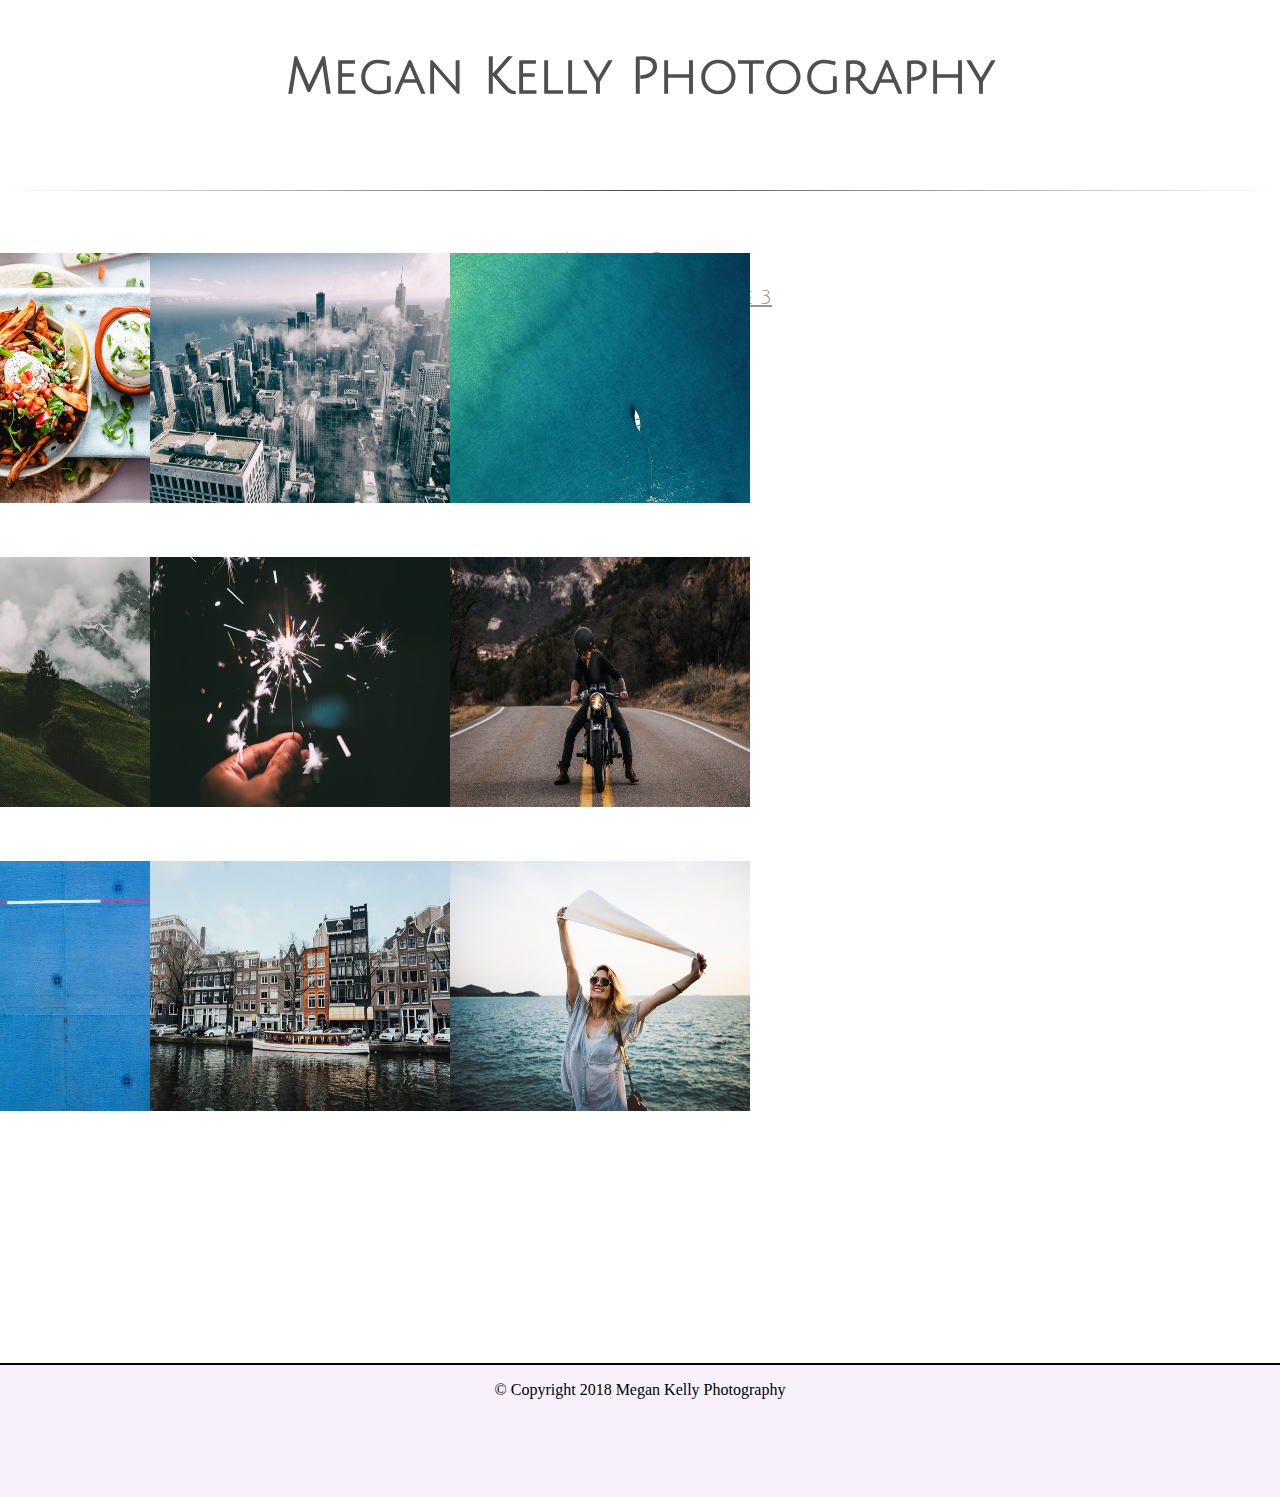
<file: index.html>
<!DOCTYPE html>
<html lang="en">
<head>
    <meta charset="UTF-8">
    <meta name="viewport" content="width=device-width, initial-scale=1.0">
    <meta http-equiv="X-UA-Compatible" content="ie=edge">
    <link rel="stylesheet" href="https://stackpath.bootstrapcdn.com/bootstrap/4.1.3/css/bootstrap.min.css" integrity="sha384-MCw98/SFnGE8fJT3GXwEOngsV7Zt27NXFoaoApmYm81iuXoPkFOJwJ8ERdknLPMO" crossorigin="anonymous">
    <link href="https://fonts.googleapis.com/css?family=Julius+Sans+One|Raleway" rel="stylesheet"> 
   <!-- <link href="https://fonts.googleapis.com/css?family=Julius+Sans+One" rel="stylesheet"> -->
    <link href="https://fonts.googleapis.com/css?family=Raleway" rel="stylesheet"> 
    <link rel="stylesheet" type="text/css" href="css/style.css">
    <title>MEGAN KELLY</title>
</head>
<body>
    <header>
        <h2 class="header">Megan Kelly Photography</h2>
        <br>
        <br>
        <hr class="hr">

        <div class="menu">
            <nav>

                    <ul class="nav">
                            <li class="nav-item">
                              <a class="nav-link active" href="index.html">Home</a>
                            </li>
                            <li class="nav-item dropdown" id="myTopnav">
                              <a class="nav-link dropdown-toggle" href="#" id="navbarDropdown" role="button" data-toggle="dropdown" aria-haspopup="true" aria-expanded="false">
                                Photos
                              </a>
                              <div class="dropdown-menu" aria-labelledby="navbarDropdown">
                                <a class="dropdown-item" href="pageone.html">Page 1</a>
                                <a class="dropdown-item" href="pagetwo.html">Page 2</a>
                                <a class="dropdown-item" href="pagethree.html">Page 3</a>
                              </div>
                            </li>
                            <li class="nav-item">
                              <a class="nav-link" href="about.html">About</a>
                            </li>
                            <li class="nav-item">
                              <a class="nav-link" href="contact.html">Contact</a>
                            </li>
                          </ul>
            </nav>
        </div>
    </header>

<div class="main-container">
    <div class="col.container">
        <div class="col-md-3 col-centered">        
        <!--    <div class="card"> -->
                <img class="card-img-top" src="img/food.jpeg" alt="Card image cap" href="#portfolio-modal-1">
                   <!-- <div class="card-body">
                      <p class="card-text">Some quick example text to build on the card title and make up the bulk of the card's content.</p> 
                    </div> -->
         <!--   </div> -->
        </div>
        <div class="col-md-3 col-centered">        
        <!--    <div class="card"> -->
                <img class="card-img-top" src="img/skyline.jpeg" alt="Card image cap">
                   <!-- <div class="card-body">
                      <p class="card-text">Some quick example text to build on the card title and make up the bulk of the card's content.</p> 
                    </div> -->
         <!--   </div> -->
        </div>
        <div class="col-md-3 col-centered">        
          <!--  <div class="card">  -->
                <img class="card-img-top" src="img/boat.jpeg" alt="Card image cap">
                   <!-- <div class="card-body">
                      <p class="card-text">Some quick example text to build on the card title and make up the bulk of the card's content.</p> 
                    </div> -->
         <!--   </div> -->
        </div>
    </div>
    <div class="col.container">
        <div class="col-md-3 col-centered" href="#portfolio-modal-1">            
            <!--    <div class="card"> -->
                    <img class="card-img-top" src="img/house.jpeg" alt="Card image cap">
                    <!-- <div class="card-body">
                      <p class="card-text">Some quick example text to build on the card title and make up the bulk of the card's content.</p> 
                    </div> -->
           <!--     </div> -->
            </div>
            <div class="col-md-3 col-centered">
             <!--   <div class="card"> -->
                    <img class="card-img-top" src="img/firework.jpeg" alt="Card image cap">
                   <!-- <div class="card-body">
                      <p class="card-text">Some quick example text to build on the card title and make up the bulk of the card's content.</p> 
                    </div> -->
             <!--   </div> -->
            </div>
            <div class="col-md-3 col-centered">
            <!--    <div class="card"> -->
                    <img class="card-img-top" src="img/motorcycle.jpeg" alt="Card image cap">
                   <!-- <div class="card-body">
                      <p class="card-text">Some quick example text to build on the card title and make up the bulk of the card's content.</p> 
                    </div> -->
            <!--    </div> -->
            </div>
        </div>
        <div class="col.container">
            <div class="col-md-3 col-centered">
                 <!--   <div class="card"> -->
                        <img class="card-img-top" src="img/sailor.jpeg" alt="Card image cap">
                   <!-- <div class="card-body">
                      <p class="card-text">Some quick example text to build on the card title and make up the bulk of the card's content.</p> 
                    </div> -->
                <!--    </div> -->
                </div>
                <div class="col-md-3 col-centered">
                 <!--   <div class="card"> -->
                        <img class="card-img-top" src="img/dam.jpeg" alt="Card image cap">
                   <!-- <div class="card-body">
                      <p class="card-text">Some quick example text to build on the card title and make up the bulk of the card's content.</p> 
                    </div> -->
                  <!--  </div> -->
                </div>
                <div class="col-md-3 col-centered">
                <!--    <div class="card"> -->
                        <img class="card-img-top" src="img/girl.jpeg" alt="Card image cap">
                   <!-- <div class="card-body">
                      <p class="card-text">Some quick example text to build on the card title and make up the bulk of the card's content.</p> 
                    </div> -->
                  <!--  </div>-->
                </div>
            </div>
        </div>
            <footer>
                    <div class="footer">
                        <div class="text">
                            &COPY; Copyright 2018 Megan Kelly Photography 
                        </div>
                    </div>
            </footer>

    <!-- Modals -->

    <!-- Modal 1 -->
    <script src="https://code.jquery.com/jquery-3.2.1.slim.min.js" integrity="sha384-KJ3o2DKtIkvYIK3UENzmM7KCkRr/rE9/Qpg6aAZGJwFDMVNA/GpGFF93hXpG5KkN" crossorigin="anonymous"></script>
  <script src="https://cdnjs.cloudflare.com/ajax/libs/popper.js/1.11.0/umd/popper.min.js" integrity="sha384-b/U6ypiBEHpOf/4+1nzFpr53nxSS+GLCkfwBdFNTxtclqqenISfwAzpKaMNFNmj4" crossorigin="anonymous"></script>
  <script src="https://maxcdn.bootstrapcdn.com/bootstrap/4.0.0-beta/js/bootstrap.min.js" integrity="sha384-h0AbiXch4ZDo7tp9hKZ4TsHbi047NrKGLO3SEJAg45jXxnGIfYzk4Si90RDIqNm1" crossorigin="anonymous"></script>

    <script src="megan.js"></script>
</body>

</html>
</file>
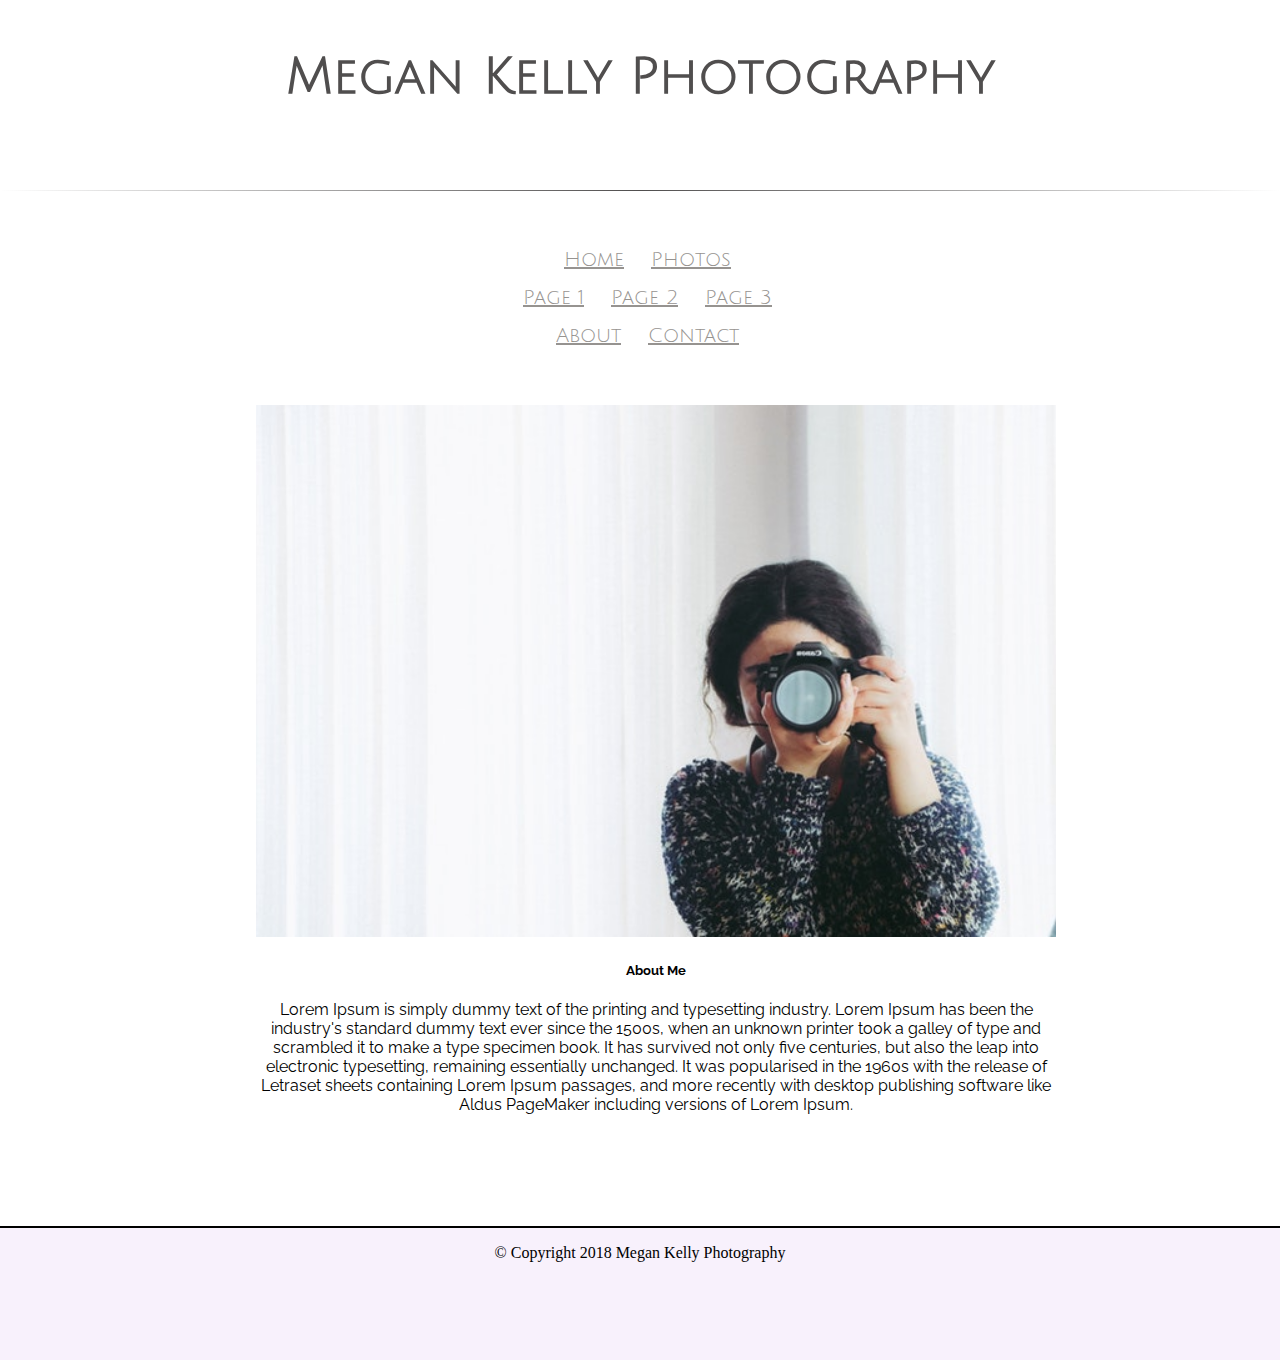
<file: about.html>
<!DOCTYPE html>
<html lang="en">
<head>
    <meta charset="UTF-8">
    <meta name="viewport" content="width=device-width, initial-scale=1.0">
    <meta http-equiv="X-UA-Compatible" content="ie=edge">
    <link rel="stylesheet" href="https://stackpath.bootstrapcdn.com/bootstrap/4.1.3/css/bootstrap.min.css" integrity="sha384-MCw98/SFnGE8fJT3GXwEOngsV7Zt27NXFoaoApmYm81iuXoPkFOJwJ8ERdknLPMO" crossorigin="anonymous">
    <link href="https://fonts.googleapis.com/css?family=Julius+Sans+One|Raleway" rel="stylesheet">
    <!-- <link href="https://fonts.googleapis.com/css?family=Raleway" rel="stylesheet"> -->
    <link rel="stylesheet" type="text/css" href="css/style.css">
    <title>MEGAN KELLY</title>
</head>
<body>
    <header>
            <h2 class="header">Megan Kelly Photography</h2>
            <br>
            <br>
            <hr class="hr">
        <div class="menu">
            <nav>

                    <ul class="nav">
                            <li class="nav-item">
                              <a class="nav-link active" href="index.html">Home</a>
                            </li>
                            <li class="nav-item dropdown">
                                <a class="nav-link dropdown-toggle" href="#" id="navbarDropdown" role="button" data-toggle="dropdown" aria-haspopup="true" aria-expanded="false">
                                  Photos
                                </a>
                                <div class="dropdown-menu" aria-labelledby="navbarDropdown">
                                    <a class="dropdown-item" href="pageone.html">Page 1</a>
                                    <a class="dropdown-item" href="pagetwo.html">Page 2</a>
                                    <a class="dropdown-item" href="pagethree.html">Page 3</a>
                                </div>
                              </li>
                            <li class="nav-item">
                              <a class="nav-link" href="about.html">About</a>
                            </li>
                            <li class="nav-item">
                              <a class="nav-link" href="contact.html">Contact</a>
                            </li>
                          </ul>
            </nav>
        </div>
    </header>
    <div class="main-container">
    <div class="card-about mb-3">
            <img class="card-img-top-about" src="img/about.jpeg" alt="Card image cap">
            <div class="card-body">
              <h5 class="card-title">About Me</h5>
              <p class="card-text">Lorem Ipsum is simply dummy text of the printing and typesetting industry. Lorem Ipsum has been the industry's standard dummy text ever since the 1500s, when an unknown printer took a galley of type and scrambled it to make a type specimen book. It has survived not only five centuries, but also the leap into electronic typesetting, remaining essentially unchanged. It was popularised in the 1960s with the release of Letraset sheets containing Lorem Ipsum passages, and more recently with desktop publishing software like Aldus PageMaker including versions of Lorem Ipsum.</p>
            </div>
          </div>
        </div>
        <footer>
                <div class="footer">
                    <div class="text">
                        &COPY; Copyright 2018 Megan Kelly Photography 
                    </div>
                </div>
        </footer>
        <script src="https://code.jquery.com/jquery-3.2.1.slim.min.js" integrity="sha384-KJ3o2DKtIkvYIK3UENzmM7KCkRr/rE9/Qpg6aAZGJwFDMVNA/GpGFF93hXpG5KkN" crossorigin="anonymous"></script>
        <script src="https://cdnjs.cloudflare.com/ajax/libs/popper.js/1.11.0/umd/popper.min.js" integrity="sha384-b/U6ypiBEHpOf/4+1nzFpr53nxSS+GLCkfwBdFNTxtclqqenISfwAzpKaMNFNmj4" crossorigin="anonymous"></script>
        <script src="https://maxcdn.bootstrapcdn.com/bootstrap/4.0.0-beta/js/bootstrap.min.js" integrity="sha384-h0AbiXch4ZDo7tp9hKZ4TsHbi047NrKGLO3SEJAg45jXxnGIfYzk4Si90RDIqNm1" crossorigin="anonymous"></script>
</body>
</html>
</file>
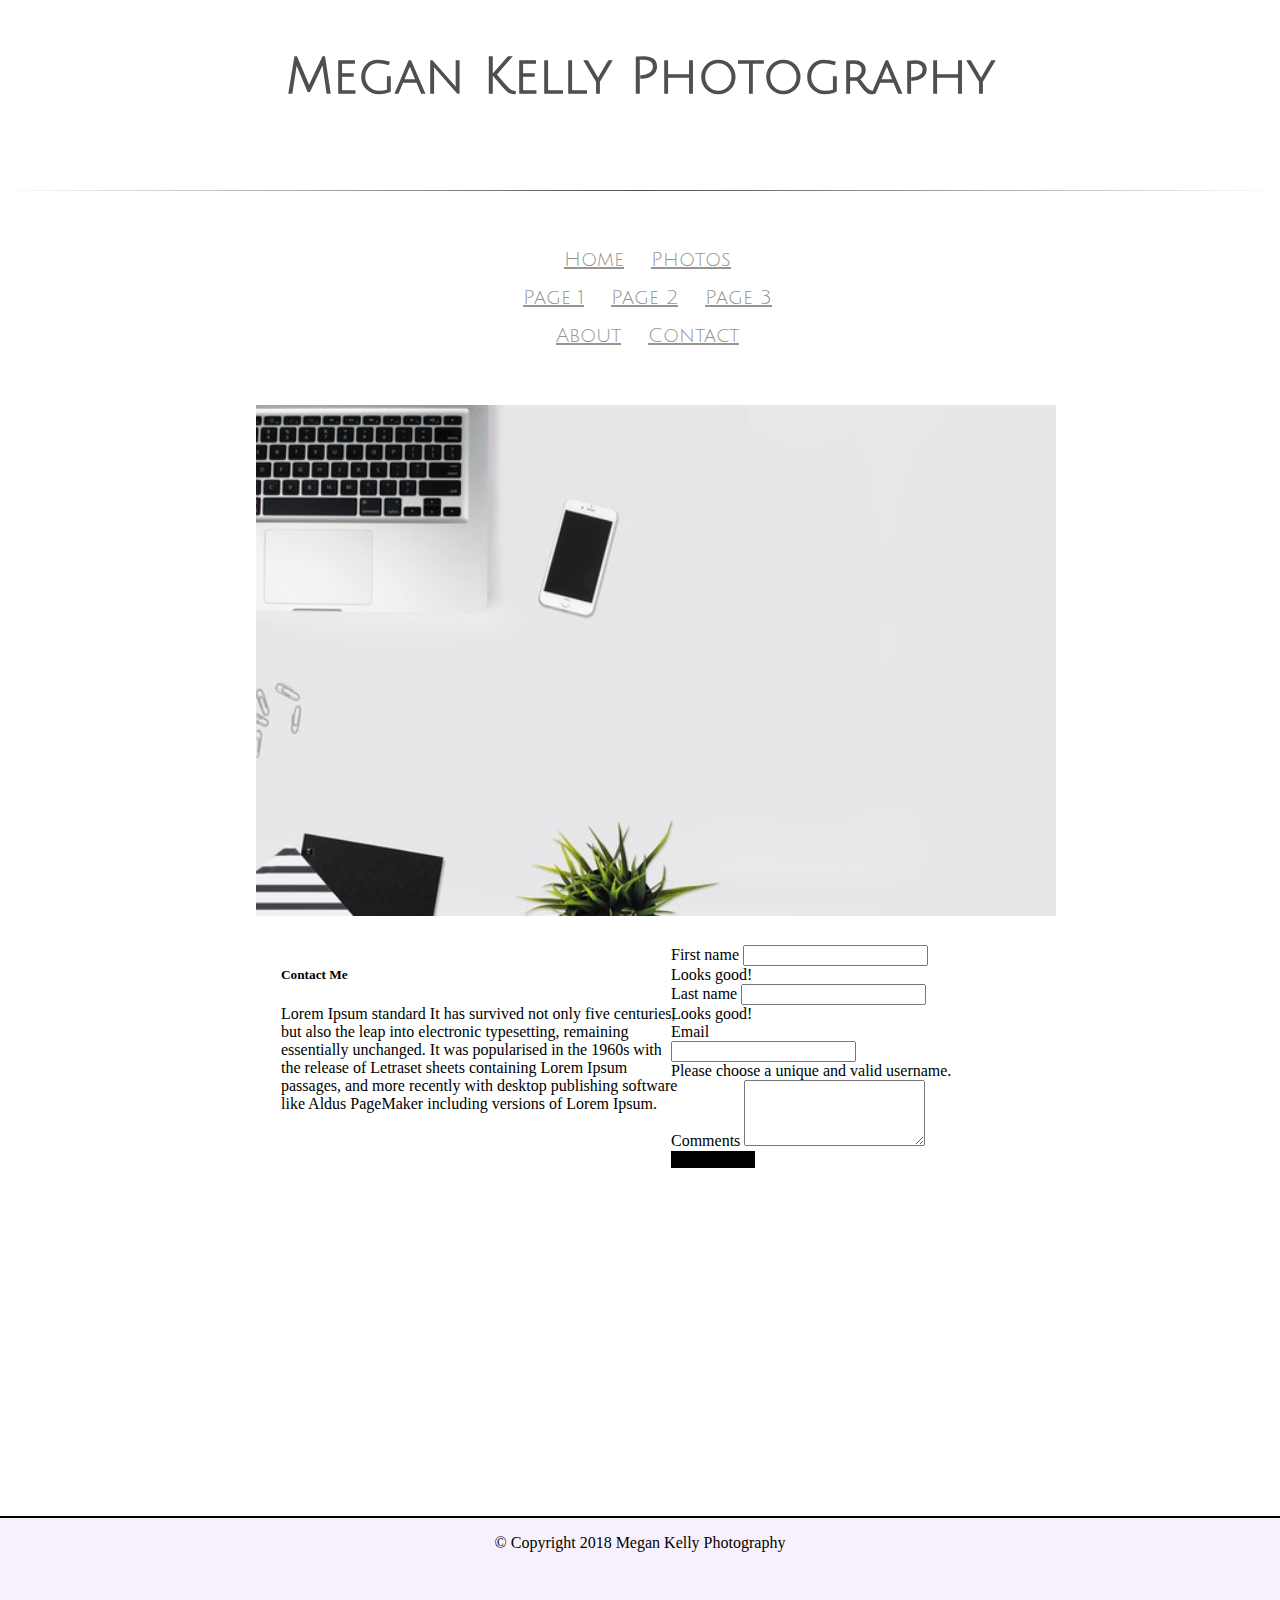
<file: contact.html>
<!DOCTYPE html>
<html lang="en">
<head>
    <meta charset="UTF-8">
    <meta name="viewport" content="width=device-width, initial-scale=1.0">
    <meta http-equiv="X-UA-Compatible" content="ie=edge">
    <link rel="stylesheet" href="https://stackpath.bootstrapcdn.com/bootstrap/4.1.3/css/bootstrap.min.css" integrity="sha384-MCw98/SFnGE8fJT3GXwEOngsV7Zt27NXFoaoApmYm81iuXoPkFOJwJ8ERdknLPMO" crossorigin="anonymous">
    <link href="https://fonts.googleapis.com/css?family=Julius+Sans+One|Raleway" rel="stylesheet">
    <!--  <link href="https://fonts.googleapis.com/css?family=Raleway" rel="stylesheet"> -->
    <link rel="stylesheet" type="text/css" href="css/style.css">
    <title>MEGAN KELLY</title>
</head>
<body>
    <header>
            <h2 class="header">Megan Kelly Photography</h2>
            <br>
            <br>
            <hr class="hr">
        <div class="menu">
            <nav>

                    <ul class="nav">
                            <li class="nav-item">
                              <a class="nav-link active" href="index.html">Home</a>
                            </li>
                            <li class="nav-item dropdown">
                              <a class="nav-link dropdown-toggle" href="#" id="navbarDropdown" role="button" data-toggle="dropdown" aria-haspopup="true" aria-expanded="false">
                                Photos
                              </a>
                              <div class="dropdown-menu" aria-labelledby="navbarDropdown">
                                <a class="dropdown-item" href="pageone.html">Page 1</a>
                                <a class="dropdown-item" href="pagetwo.html">Page 2</a>
                                <a class="dropdown-item" href="pagethree.html">Page 3</a>
                              </div>
                            </li>
                            <li class="nav-item">
                              <a class="nav-link" href="about.html">About</a>
                            </li>
                            <li class="nav-item">
                              <a class="nav-link" href="contact.html">Contact</a>
                            </li>
                          </ul>
            </nav>
        </div>
      </header>

        <div class="main-container">
            <!-- Image -->
            <div class="card-about mb-3">
                <img class="card-img-top-about" src="img/contact.jpeg" alt="Card image cap">
            <div id="after_submit"></div>

            <!-- Contact Me -->
            <div class="contact-me">
                <h5 class="card-title">Contact Me</h5>
                    <p class="card-text">Lorem Ipsum standard It has survived not only five centuries, but also the leap into electronic typesetting, remaining essentially unchanged. It was popularised in the 1960s with the release of Letraset sheets containing Lorem Ipsum passages, and more recently with desktop publishing software like Aldus PageMaker including versions of Lorem Ipsum.</p>
            </div>


            <!-- Contact Form -->
            <div class="form">
                <form name="sentMessage" id="contactForm" method="POST"action="https://formspree.io/laura.wils204@gmail.com">
                    <div class="form-row">
                      <div class="col-md-6 mb-3">
                        <label for="validationTooltip01">First name</label>
                        <input type="text" id="name" name="Name" class="form-control" id="validationTooltip01" placeholder="" value="" required>
                        <div class="valid-tooltip">
                          Looks good!
                        </div>
                      </div>
                      <div class="col-md-6 mb-3">
                        <label for="validationTooltip02">Last name</label>
                        <input type="text" id="name" name="Name" class="form-control" id="validationTooltip02" placeholder="" value="" required>
                        <div class="valid-tooltip">
                          Looks good!
                        </div>
                      </div>
                    </div>
                      <div class="col-md-12 mb-3">
                        <label for="validationTooltipUsername">Email</label>
                        <div class="input-group">
                          <div class="input-group-prepend">
                          <!--  <span class="input-group-text" id="validationTooltipUsernamePrepend"></span> -->
                          </div>
                          <input type="text" id="email" name="_replyto" class="form-control" id="validationTooltipUsername" placeholder="" aria-describedby="validationTooltipUsernamePrepend" required>
                          <div class="invalid-tooltip">
                            Please choose a unique and valid username.
                          </div>
                        </div>
                      </div>
                      <div class="form-group">
                            <label for="exampleFormControlTextarea1">Comments</label>
                            <textarea class="form-control" name="message" id="exampleFormControlTextarea1" rows="4"></textarea>
                          </div>
                    <button class="btn btn-primary" value="Send" type="submit">Submit form</button>
                  </form>
                </div>
            </div>
        </div>

        <footer>
                <div class="footer">
                    <div class="text">
                        &COPY; Copyright 2018 Megan Kelly Photography 
                    </div>
                </div>
        </footer>
        <script src="https://code.jquery.com/jquery-3.2.1.slim.min.js" integrity="sha384-KJ3o2DKtIkvYIK3UENzmM7KCkRr/rE9/Qpg6aAZGJwFDMVNA/GpGFF93hXpG5KkN" crossorigin="anonymous"></script>
        <script src="https://cdnjs.cloudflare.com/ajax/libs/popper.js/1.11.0/umd/popper.min.js" integrity="sha384-b/U6ypiBEHpOf/4+1nzFpr53nxSS+GLCkfwBdFNTxtclqqenISfwAzpKaMNFNmj4" crossorigin="anonymous"></script>
        <script src="https://maxcdn.bootstrapcdn.com/bootstrap/4.0.0-beta/js/bootstrap.min.js" integrity="sha384-h0AbiXch4ZDo7tp9hKZ4TsHbi047NrKGLO3SEJAg45jXxnGIfYzk4Si90RDIqNm1" crossorigin="anonymous"></script>
</body>
</html>
</file>
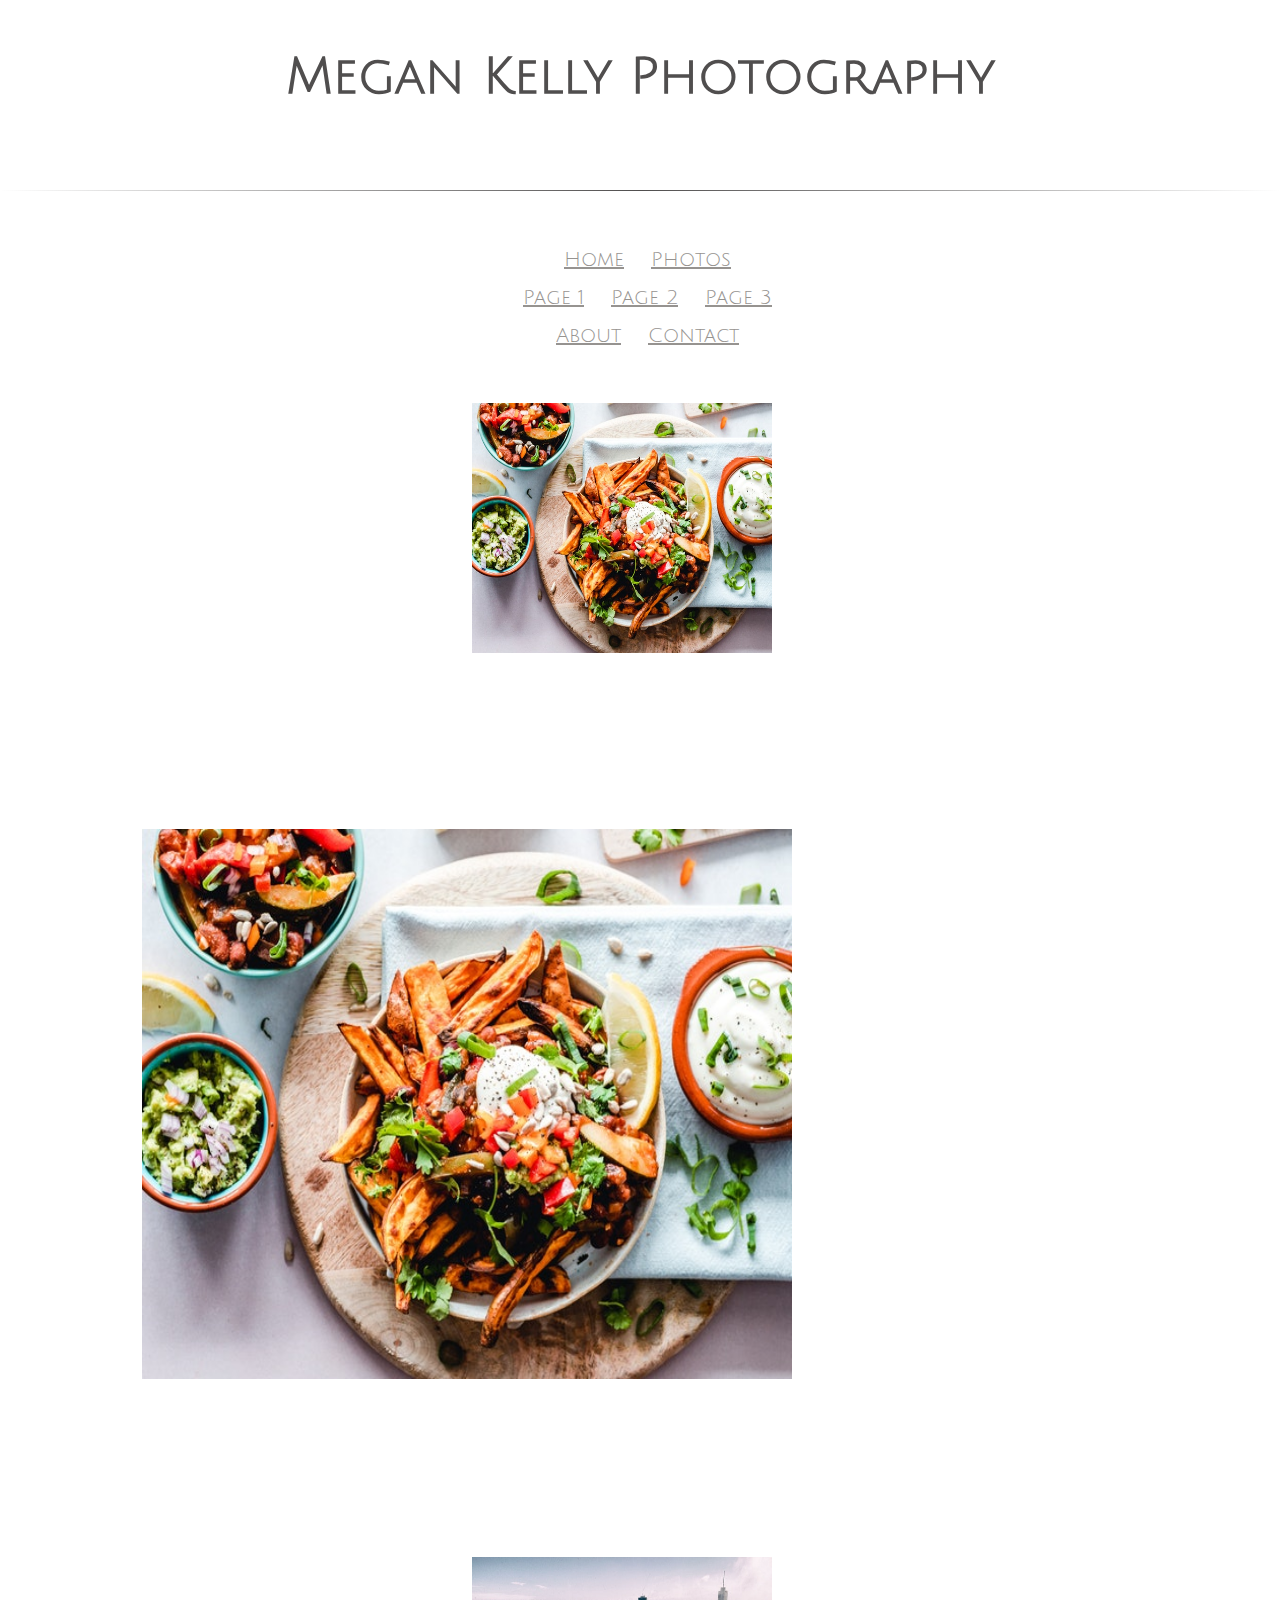
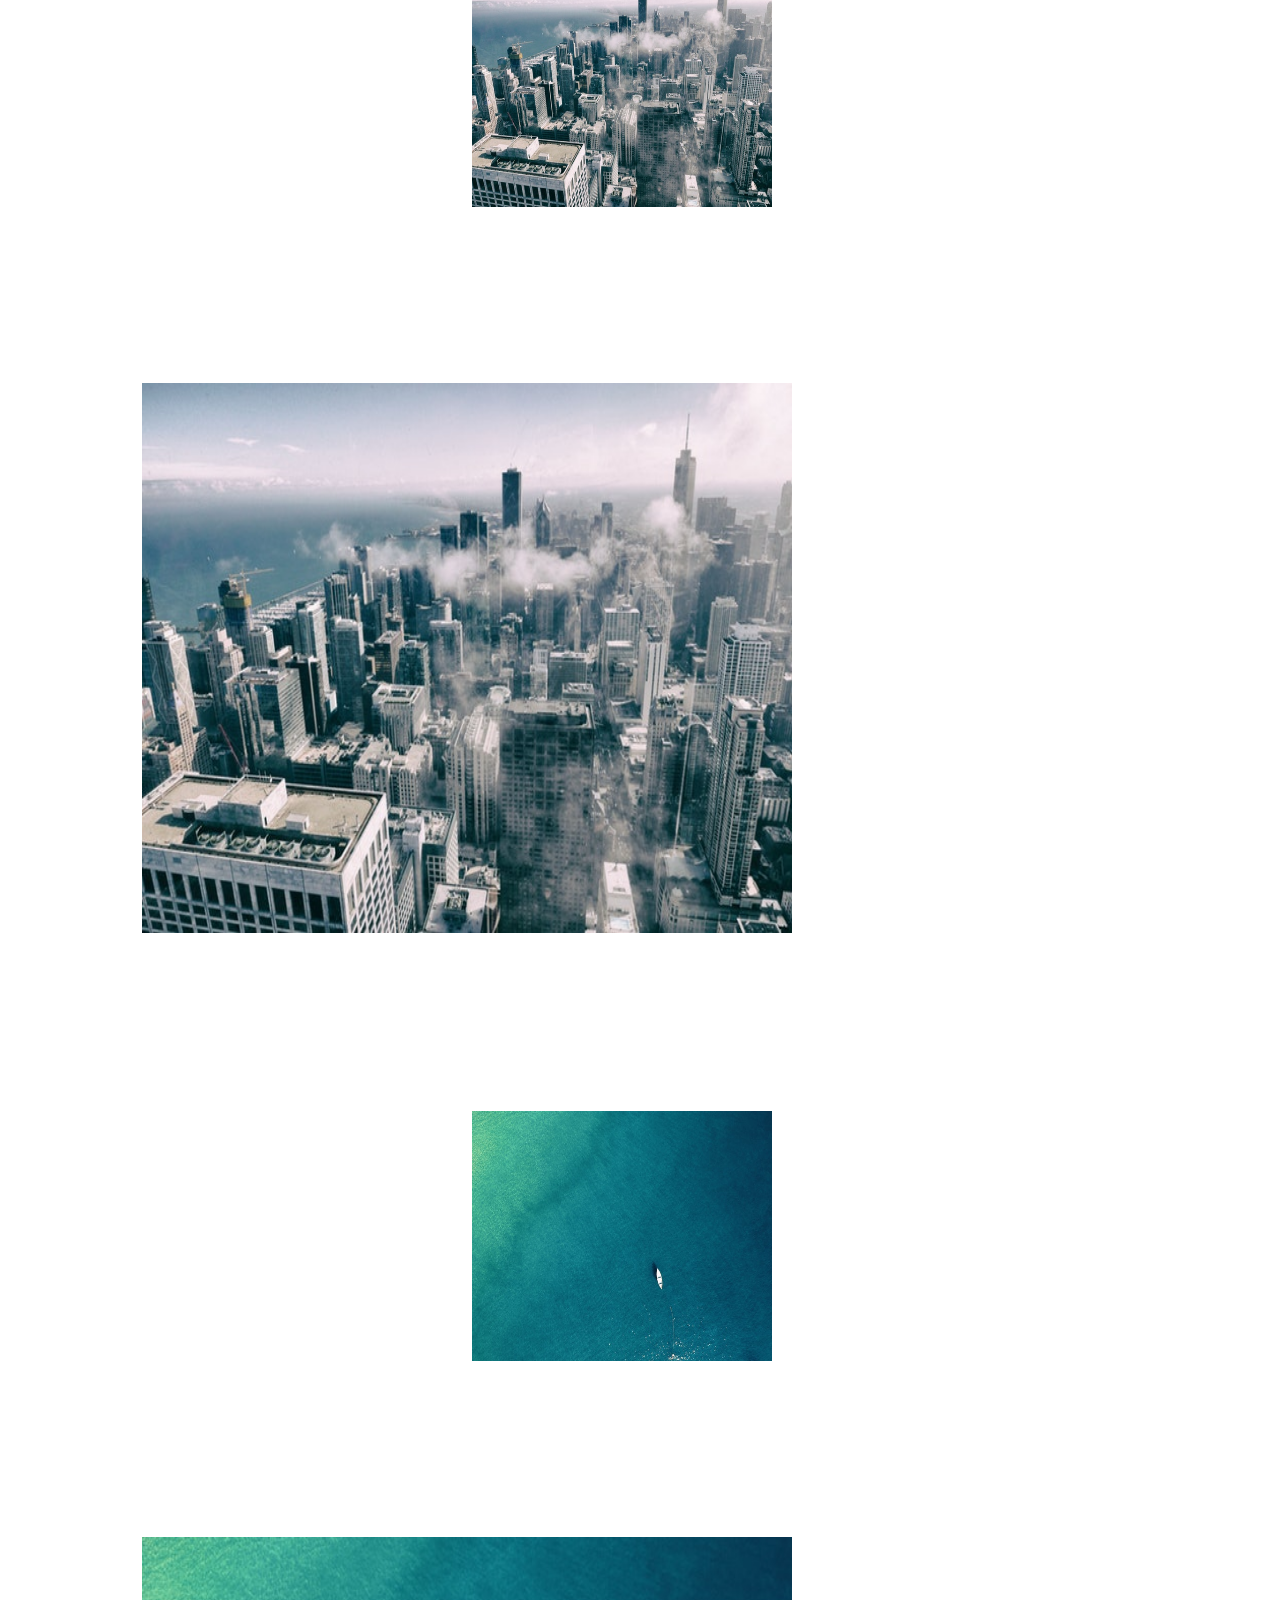
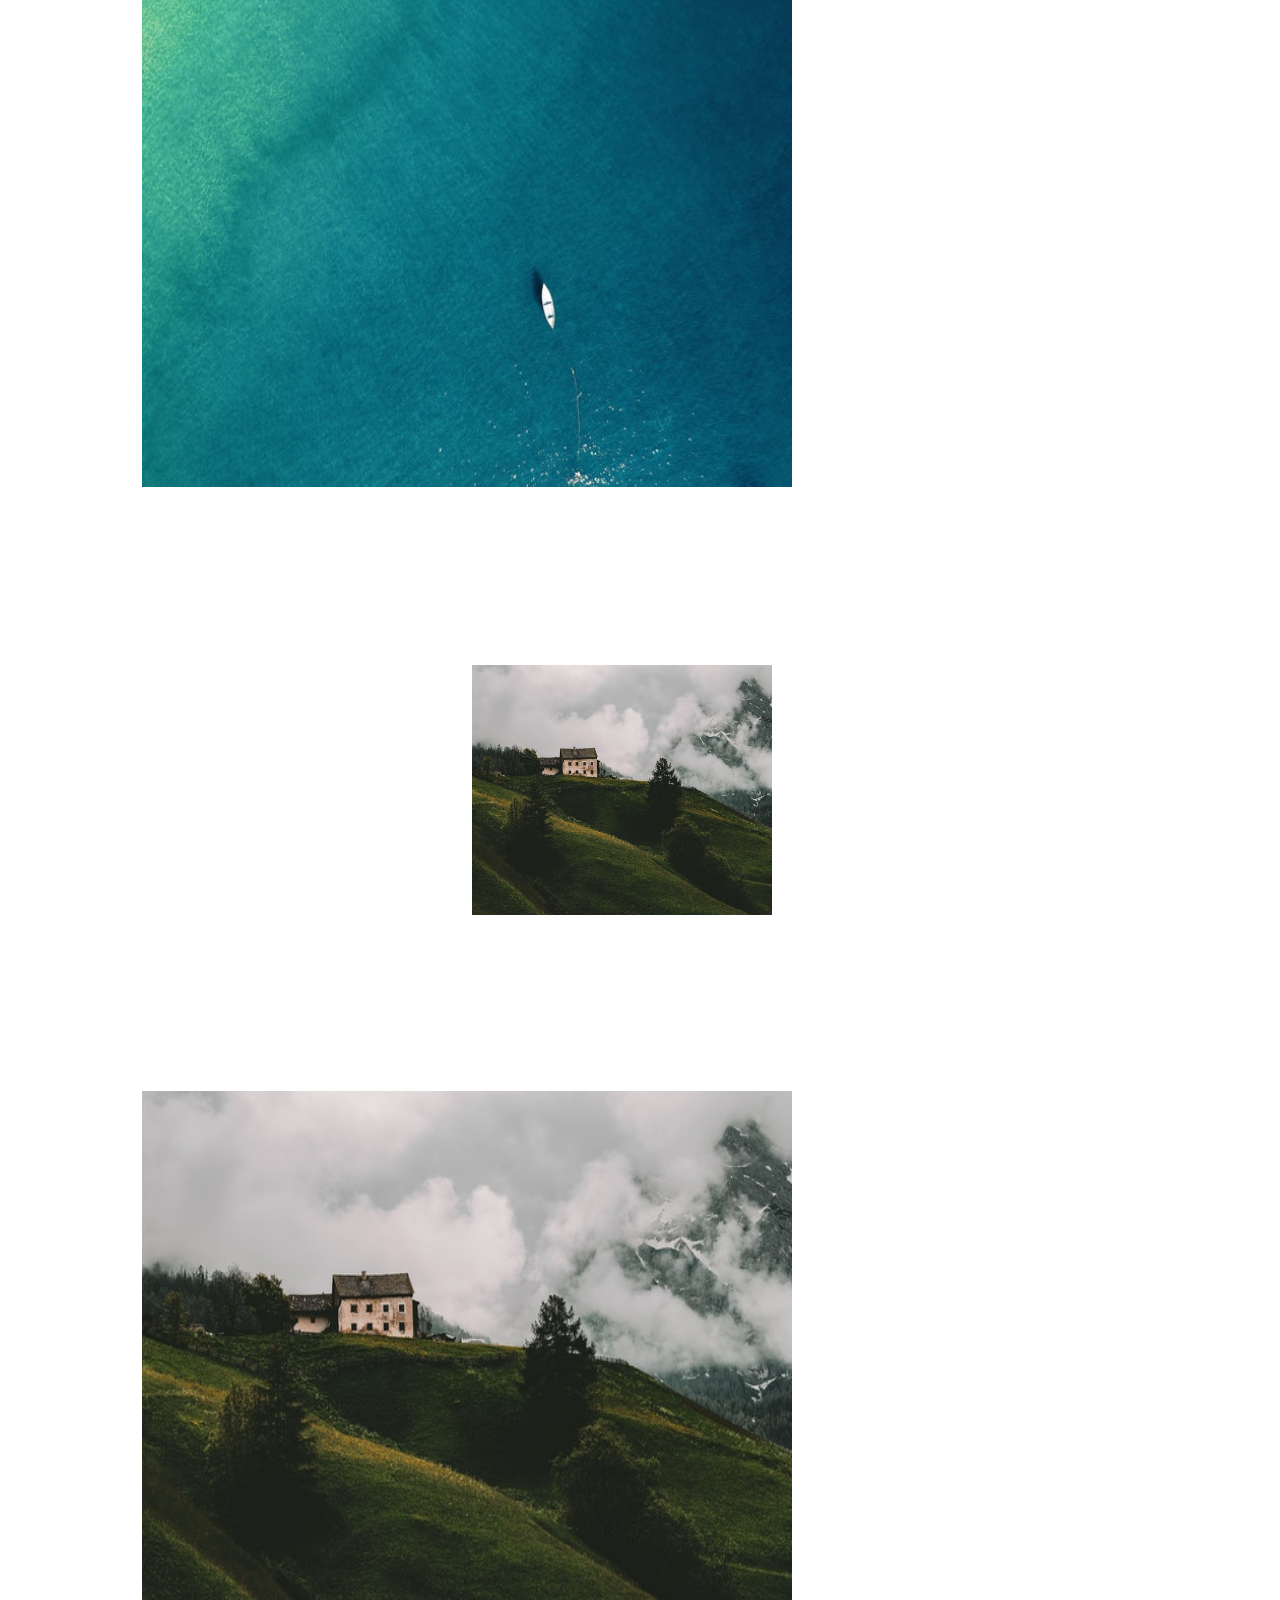
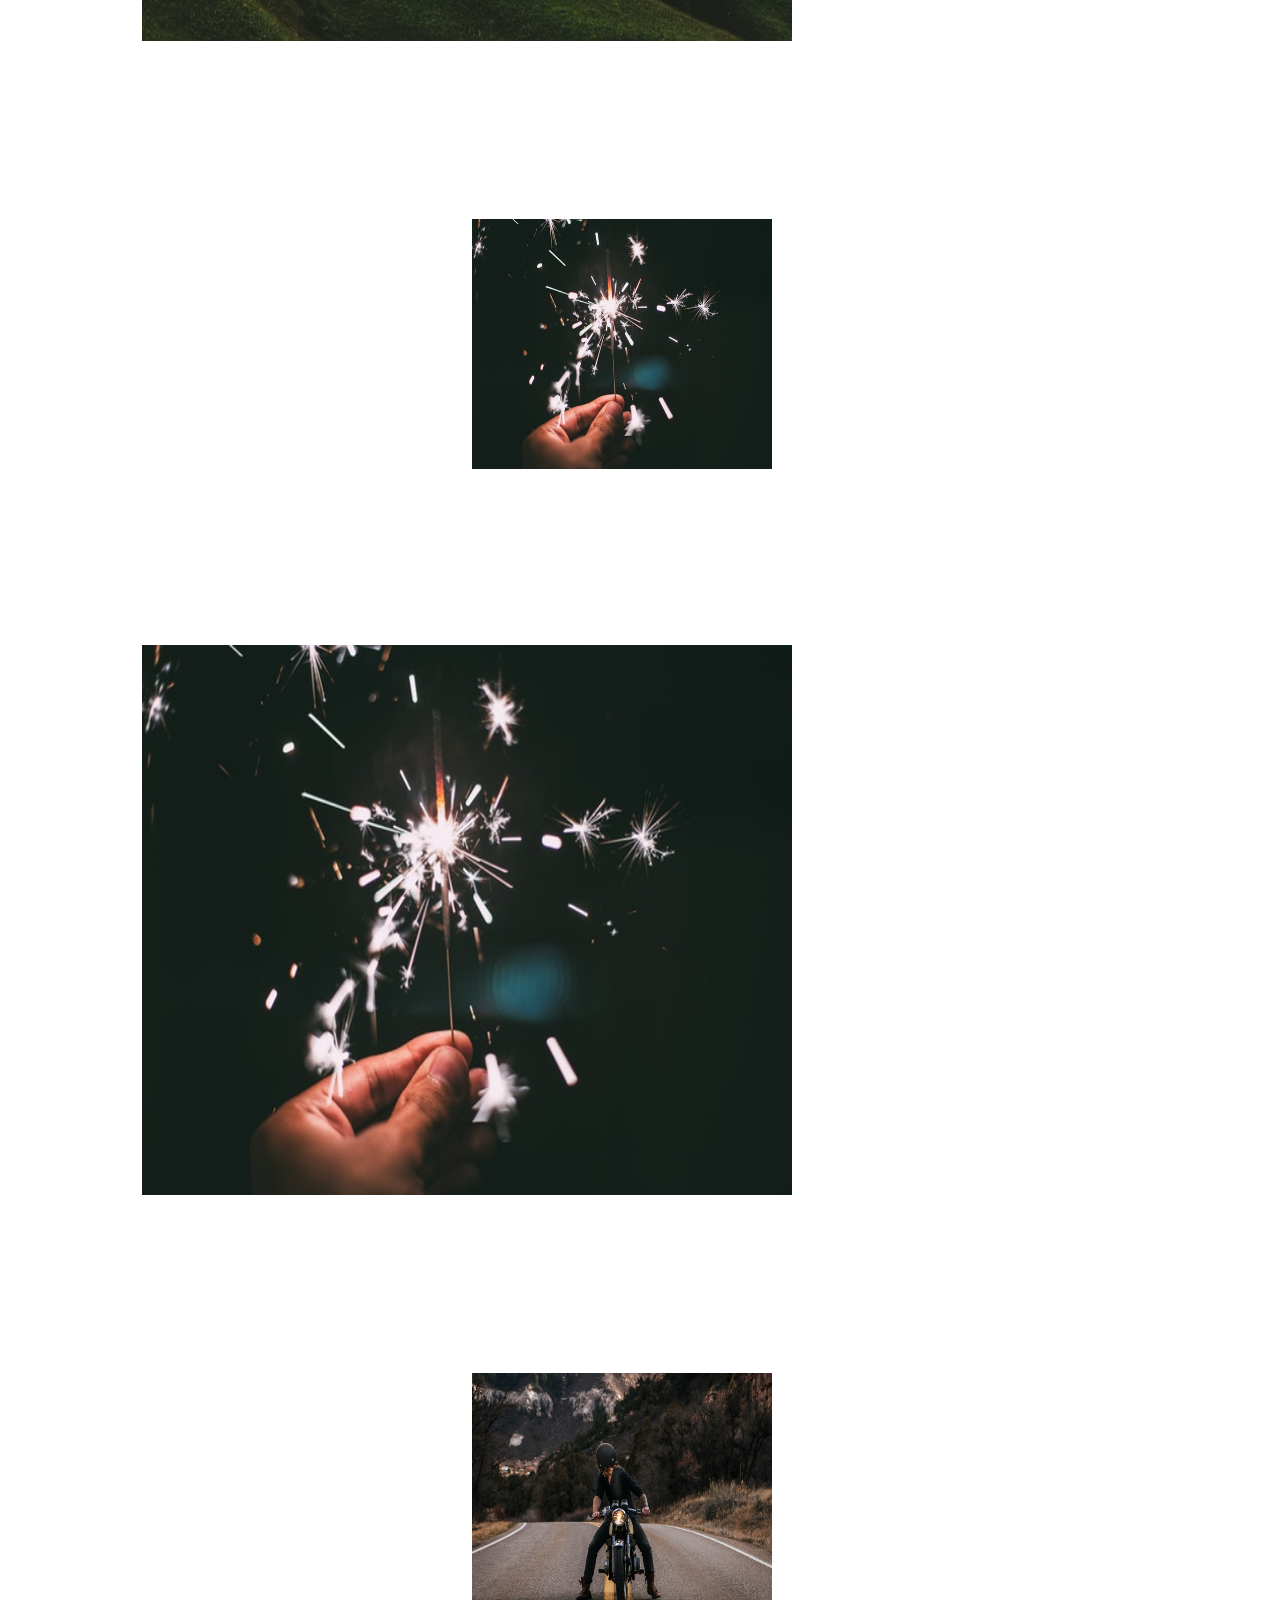
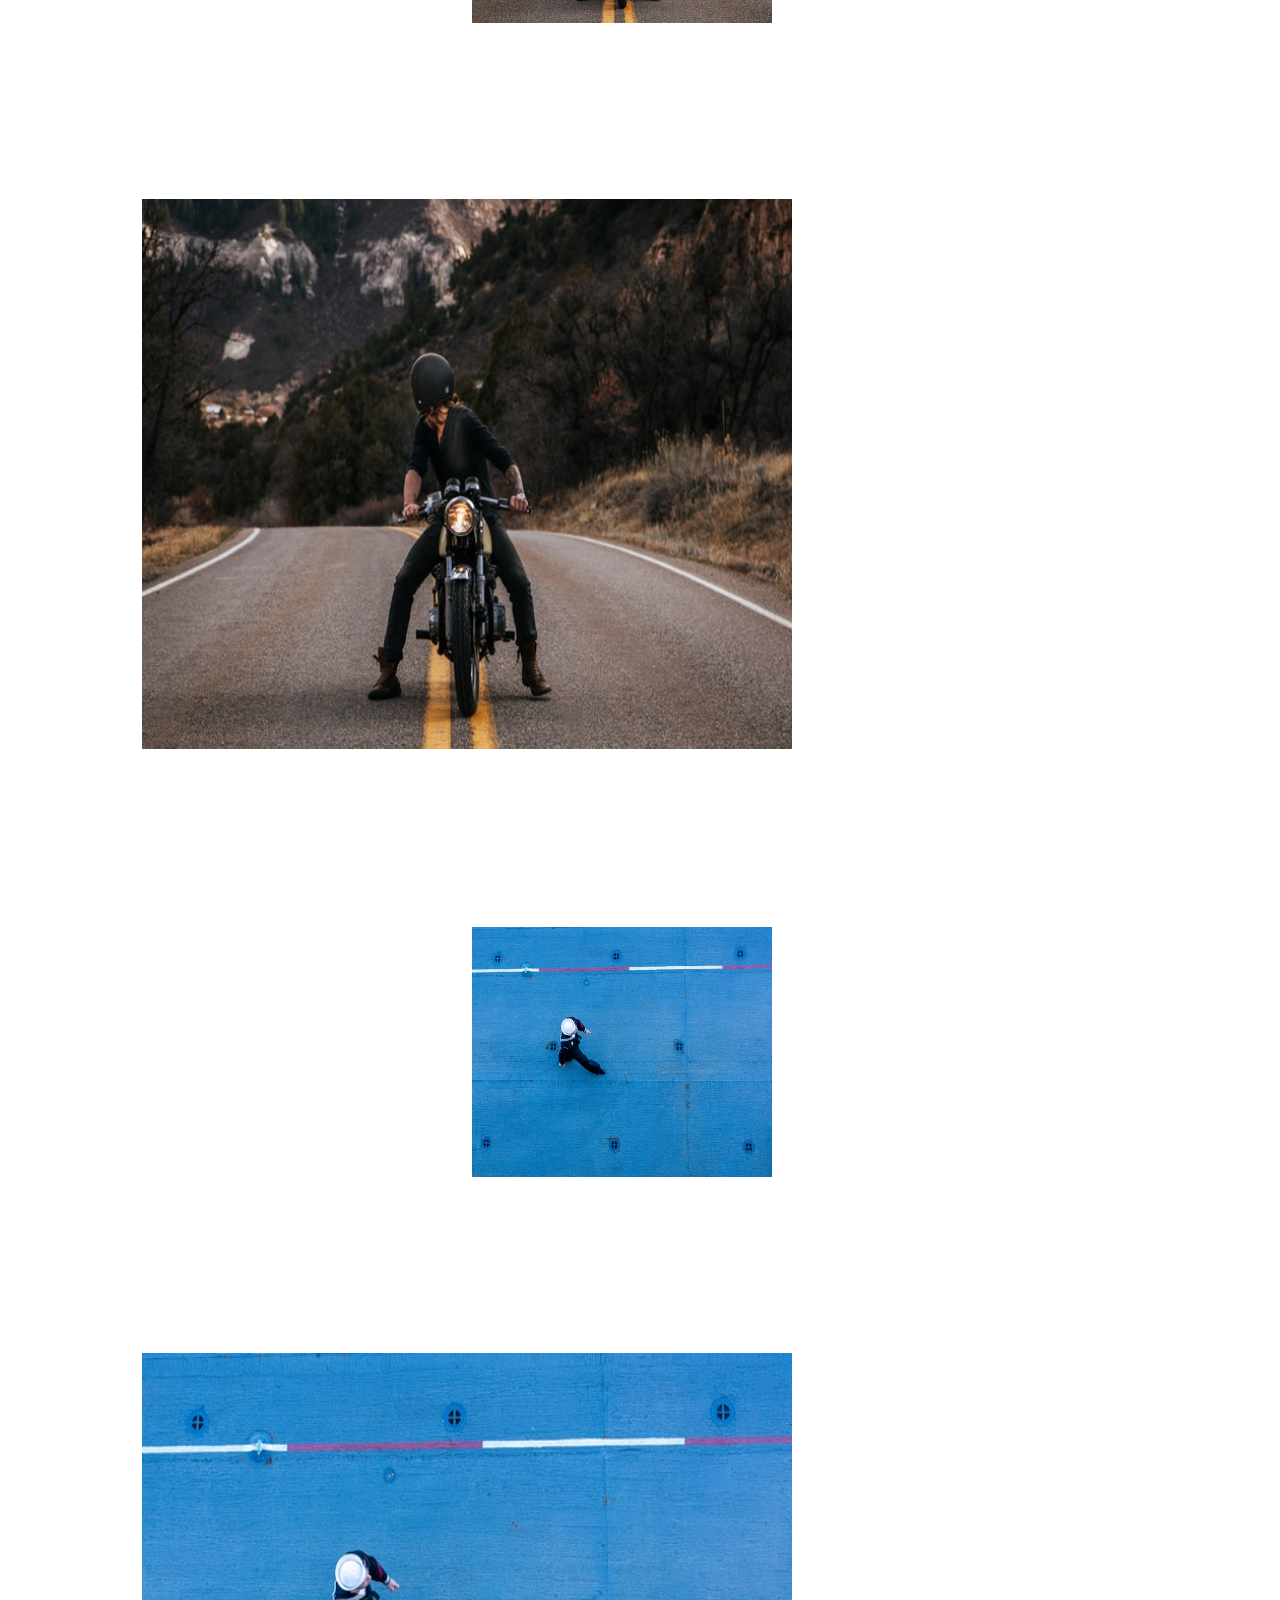
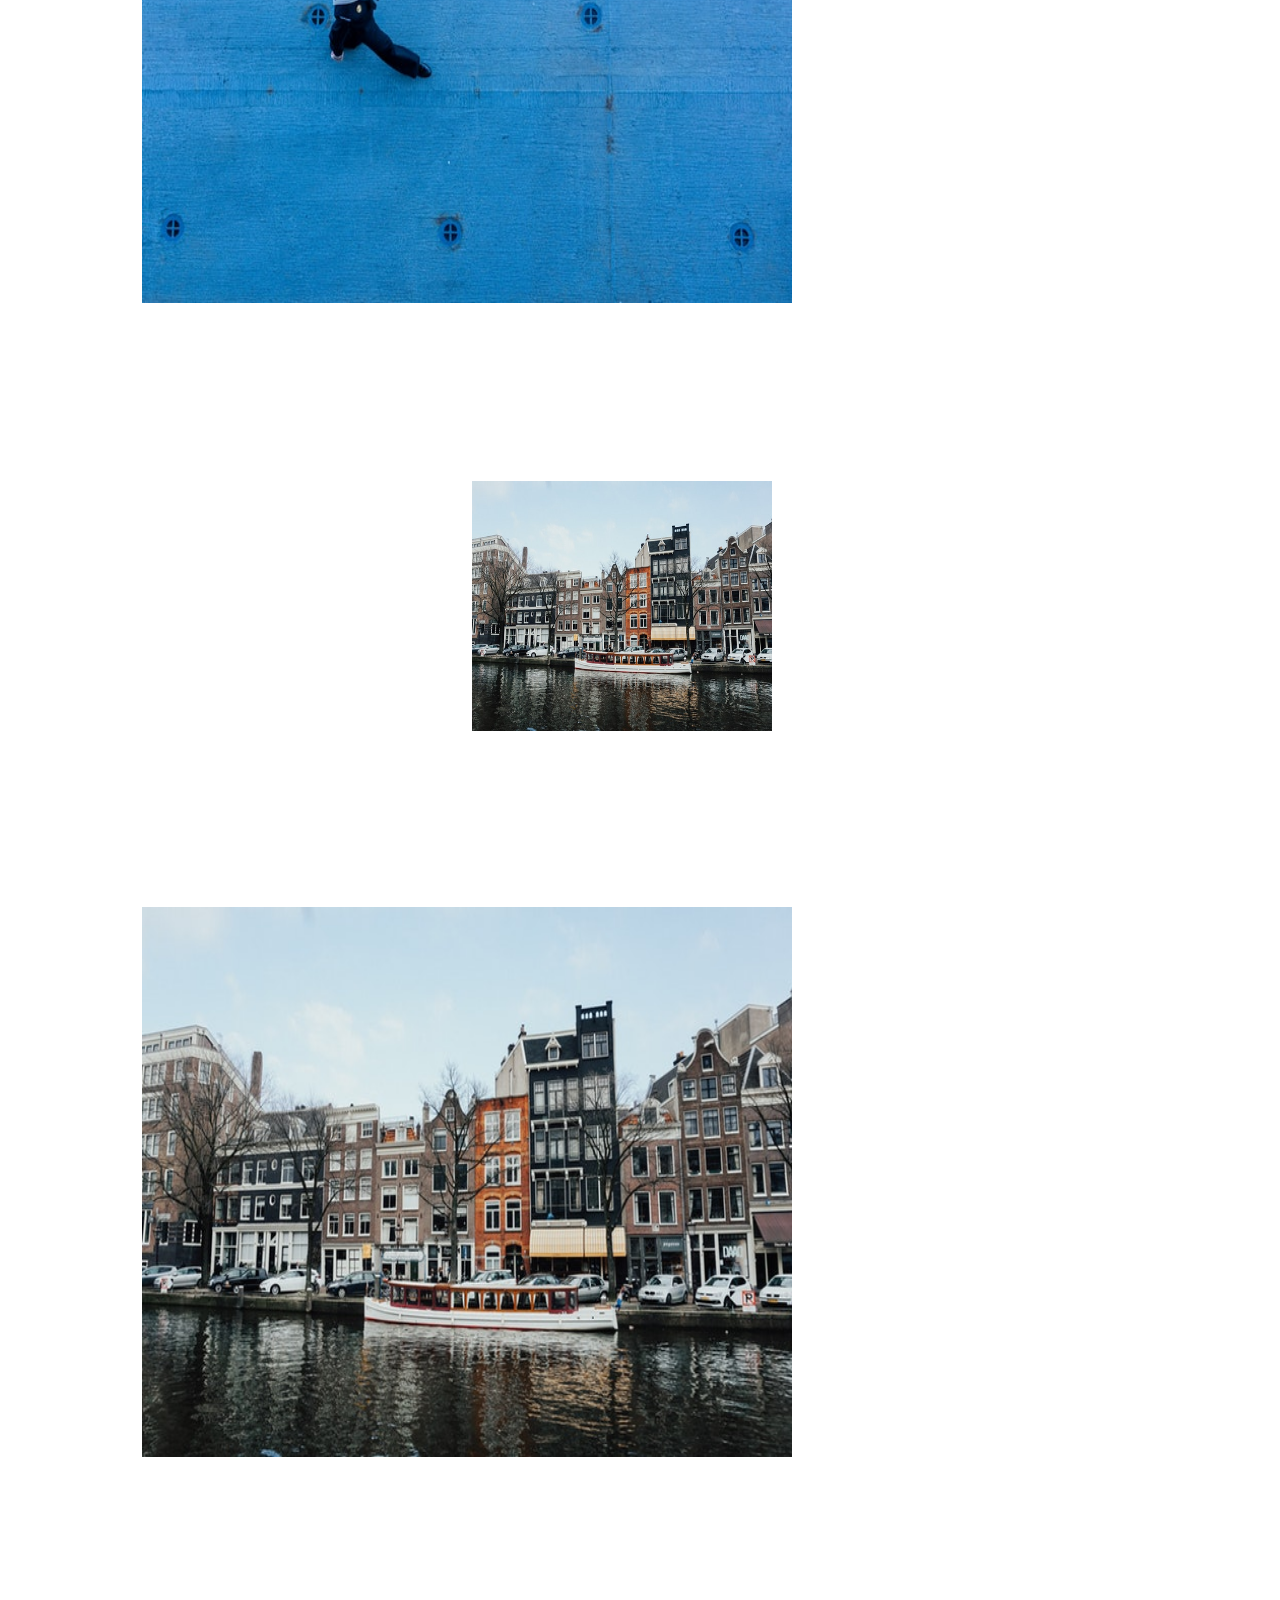
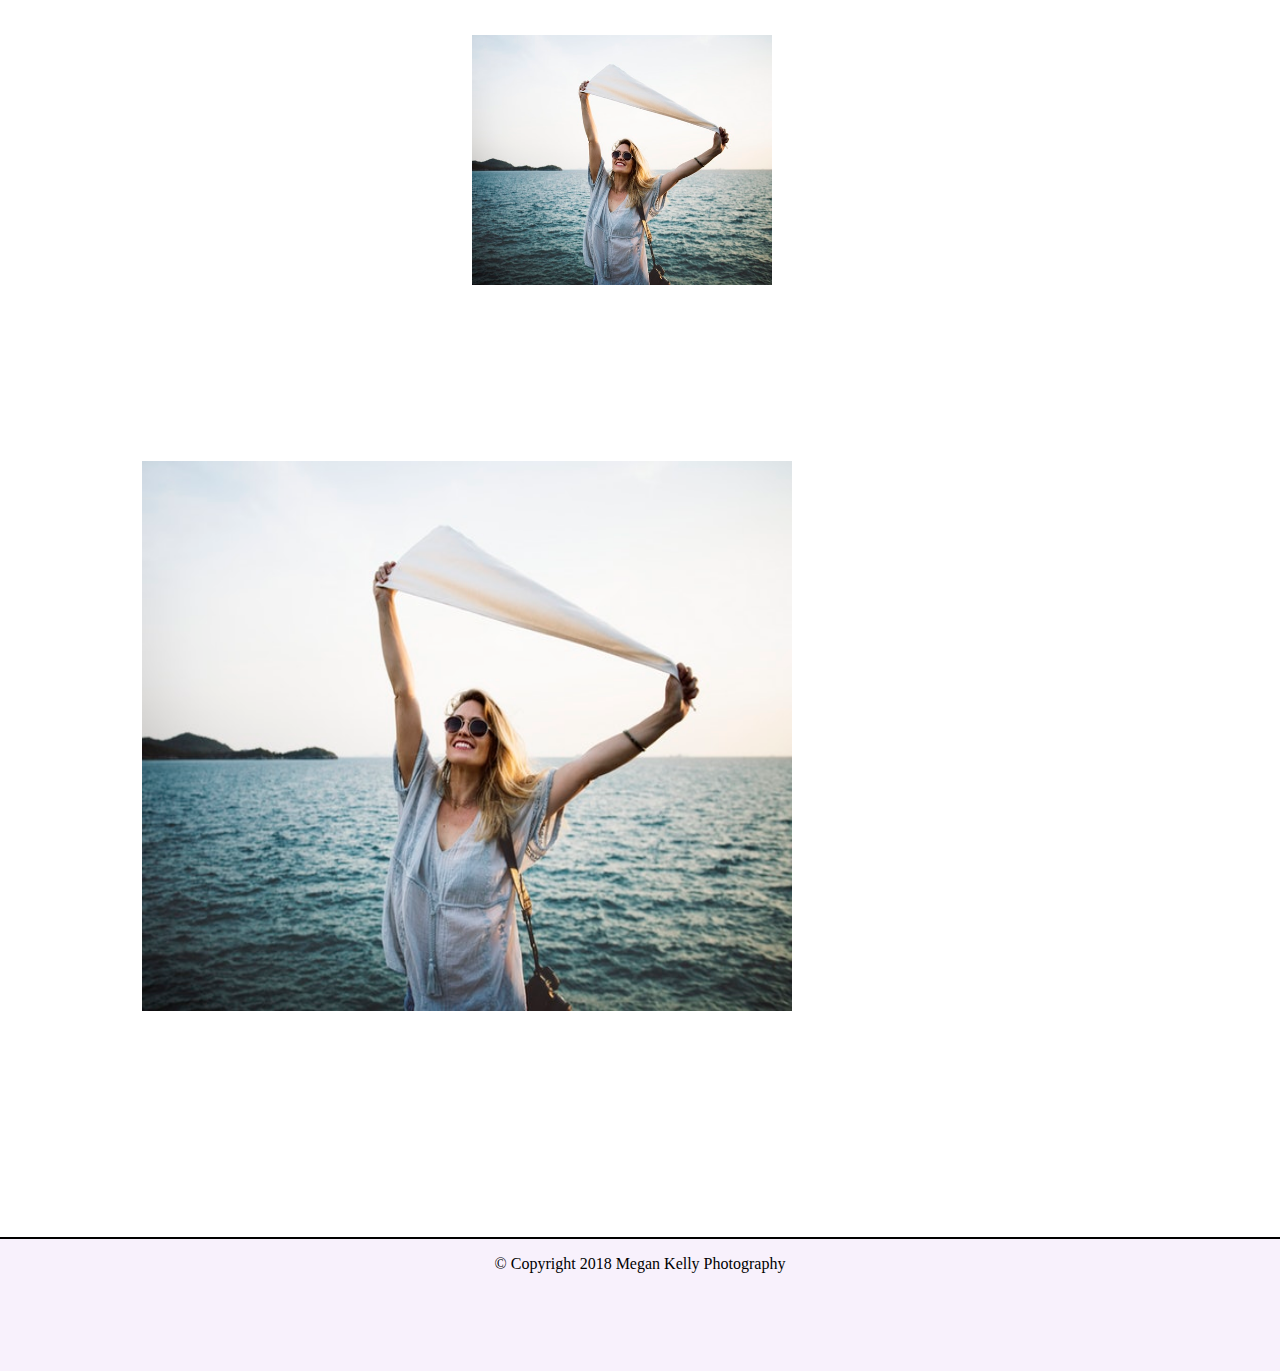
<file: pageone.html>
<!DOCTYPE html>
<html lang="en">
<head>
    <meta charset="UTF-8">
    <meta name="viewport" content="width=device-width, initial-scale=1.0">
    <meta http-equiv="X-UA-Compatible" content="ie=edge">
    <link rel="stylesheet" href="https://stackpath.bootstrapcdn.com/bootstrap/4.1.3/css/bootstrap.min.css" integrity="sha384-MCw98/SFnGE8fJT3GXwEOngsV7Zt27NXFoaoApmYm81iuXoPkFOJwJ8ERdknLPMO" crossorigin="anonymous">
    <link href="https://fonts.googleapis.com/css?family=Julius+Sans+One|Raleway" rel="stylesheet"> 
   <!-- <link href="https://fonts.googleapis.com/css?family=Julius+Sans+One" rel="stylesheet"> -->
    <link href="https://fonts.googleapis.com/css?family=Raleway" rel="stylesheet"> 
    <link rel="stylesheet" type="text/css" href="css/style.css">
    <title>MEGAN KELLY</title>
</head>
<body>
    <header>
        <h2 class="header">Megan Kelly Photography</h2>
        <br>
        <br>
        <hr class="hr">

        <div class="menu">
            <nav>

                    <ul class="nav">
                            <li class="nav-item">
                              <a class="nav-link active" href="index.html">Home</a>
                            </li>
                            <li class="nav-item dropdown" id="myTopnav">
                              <a class="nav-link dropdown-toggle" href="#" id="navbarDropdown" role="button" data-toggle="dropdown" aria-haspopup="true" aria-expanded="false">
                                Photos
                              </a>
                              <div class="dropdown-menu" aria-labelledby="navbarDropdown">
                                <a class="dropdown-item" href="pageone.html">Page 1</a>
                                <a class="dropdown-item" href="pagetwo.html">Page 2</a>
                                <a class="dropdown-item" href="pagethree.html">Page 3</a>
                              </div>
                            </li>
                            <li class="nav-item">
                              <a class="nav-link" href="about.html">About</a>
                            </li>
                            <li class="nav-item">
                              <a class="nav-link" href="contact.html">Contact</a>
                            </li>
                          </ul>
            </nav>
        </div>
      </header>
            <!-- Page One -->
            <section class="main-container" id="portfolio">
             <div class="container"> 
               <div class="col-container">
              <div class="col-container-pages">
                <!-- Image 1 -->
                  <div class="col-md-3 col-centered-pages">
                      <a type="" class="" data-toggle="modal" data-target="#exampleModalCenter">
                        <img class="card-img-top-page" src="img/food.jpeg" alt="">
                      </a>
                  </div>


                  <!-- Modal 1 -->
                  <div class="modal fade bd-example-modal-lg" id="exampleModalCenter"tabindex="-1" role="dialog" aria-labelledby="myLargeModalLabel" aria-hidden="true">
                      <div class="modal-dialog modal-lg">
                        <div class="modal-content">
                            <img class="card-img-top-page-modal" src="img/food.jpeg" alt="">
                        </div>
                      </div>
                    </div>

                  <!-- Image 2 -->
                  <div class="col-md-3 col-centered-pages">
                      <a type="" class="" data-toggle="modal" data-target="#exampleModalCenter2">
                        <img class="card-img-top-page" src="img/skyline.jpeg" alt="">
                      </a>
                  </div>


                  <!-- Modal 2 -->
                  <div class="modal fade bd-example-modal-lg" id="exampleModalCenter2"tabindex="-1" role="dialog" aria-labelledby="myLargeModalLabel" aria-hidden="true">
                      <div class="modal-dialog modal-lg">
                        <div class="modal-content">
                            <img class="card-img-top-page-modal" src="img/skyline.jpeg" alt="">
                        </div>
                      </div>
                    </div>
                 
                  <!-- Image 3 -->
                  <div class="col-md-3 col-centered-pages">
                      <a type="" class="" data-toggle="modal" data-target="#exampleModalCenter3">
                        <img class="card-img-top-page" src="img/boat.jpeg" alt="">
                      </a>
                  </div>


                  <!-- Modal 3 -->
                  <div class="modal fade bd-example-modal-lg" id="exampleModalCenter3"tabindex="-1" role="dialog" aria-labelledby="myLargeModalLabel" aria-hidden="true">
                      <div class="modal-dialog modal-lg">
                        <div class="modal-content">
                            <img class="card-img-top-page-modal" src="img/boat.jpeg" alt="">
                        </div>
                      </div>
                    </div>
                 </div>

                  <div class="col-container-pages">
                    
                  <!-- Image 4 -->
                  <div class="col-md-3 col-centered-pages">
                      <a type="" class="" data-toggle="modal" data-target="#exampleModalCenter4">
                        <img class="card-img-top-page" src="img/house.jpeg" alt="">
                      </a>
                  </div>
                 

                  <!-- Modal 4 -->
                  <div class="modal fade bd-example-modal-lg" id="exampleModalCenter4"tabindex="-1" role="dialog" aria-labelledby="myLargeModalLabel" aria-hidden="true">
                      <div class="modal-dialog modal-lg">
                        <div class="modal-content">
                            <img class="card-img-top-page-modal" src="img/house.jpeg" alt="">
                        </div>
                      </div>
                    </div>

                  <!-- Image 5 -->
                  <div class="col-md-3 col-centered-pages">
                      <a type="" class="" data-toggle="modal" data-target="#exampleModalCenter5">
                        <img class="card-img-top-page" src="img/firework.jpeg" alt="">
                      </a>
                  </div>


                  <!-- Modal 5 -->
                  <div class="modal fade bd-example-modal-lg" id="exampleModalCenter5"tabindex="-1" role="dialog" aria-labelledby="myLargeModalLabel" aria-hidden="true">
                      <div class="modal-dialog modal-lg">
                        <div class="modal-content">
                            <img class="card-img-top-page-modal" src="img/firework.jpeg" alt="">
                        </div>
                      </div>
                    </div>

                  <!-- Image 6 -->
                  <div class="col-md-3 col-centered-pages">
                      <a type="" class="" data-toggle="modal" data-target="#exampleModalCenter6">
                        <img class="card-img-top-page" src="img/motorcycle.jpeg" alt="">
                      </a>
                  </div>


                  <!-- Modal 6 -->
                  <div class="modal fade bd-example-modal-lg" id="exampleModalCenter6"tabindex="-1" role="dialog" aria-labelledby="myLargeModalLabel" aria-hidden="true">
                      <div class="modal-dialog modal-lg">
                        <div class="modal-content">
                            <img class="card-img-top-page-modal" src="img/motorcycle.jpeg" alt="">
                        </div>
                      </div>
                    </div>
                    </div>

                <div class="col-container-pages">
                  <!-- Image 7 -->
                  <div class="col-md-3 col-centered-pages">
                      <a type="" class="" data-toggle="modal" data-target="#exampleModalCenter7">
                        <img class="card-img-top-page" src="img/sailor.jpeg" alt="">
                      </a>
                  </div>


                  <!-- Modal 7 -->
                  <div class="modal fade bd-example-modal-lg" id="exampleModalCenter7"tabindex="-1" role="dialog" aria-labelledby="myLargeModalLabel" aria-hidden="true">
                      <div class="modal-dialog modal-lg">
                        <div class="modal-content">
                            <img class="card-img-top-page-modal" src="img/sailor.jpeg" alt="">
                        </div>
                      </div>
                    </div>

                  <!-- Image 8 -->
                  <div class="col-md-3 col-centered-pages">
                      <a type="" class="" data-toggle="modal" data-target="#exampleModalCenter8">
                        <img class="card-img-top-page" src="img/dam.jpeg" alt="">
                      </a>
                  </div>


                  <!-- Modal 8 -->
                  <div class="modal fade bd-example-modal-lg" id="exampleModalCenter8"tabindex="-1" role="dialog" aria-labelledby="myLargeModalLabel" aria-hidden="true">
                      <div class="modal-dialog modal-lg">
                        <div class="modal-content">
                            <img class="card-img-top-page-modal" src="img/dam.jpeg" alt="">
                        </div>
                      </div>
                    </div>

                  <!-- Image 9 -->
                  <div class="col-md-3 col-centered-pages">
                      <a type="" class="" data-toggle="modal" data-target="#exampleModalCenter9">
                        <img class="card-img-top-page" src="img/girl.jpeg" alt="">
                      </a>
                  </div>


                  <!-- Modal 9 -->
                  <div class="modal fade bd-example-modal-lg" id="exampleModalCenter9"tabindex="-1" role="dialog" aria-labelledby="myLargeModalLabel" aria-hidden="true">
                      <div class="modal-dialog modal-lg">
                        <div class="modal-content">
                            <img class="card-img-top-page-modal" src="img/girl.jpeg" alt="">
                        </div>
                      </div>
                    </div>
                  </div>
                 </div>
                </div>
            </section>
            
            <footer>
                    <div class="footer">
                        <div class="text">
                            &COPY; Copyright 2018 Megan Kelly Photography 
                        </div>
                    </div>
            </footer>

      
    <script src="https://code.jquery.com/jquery-3.2.1.slim.min.js" integrity="sha384-KJ3o2DKtIkvYIK3UENzmM7KCkRr/rE9/Qpg6aAZGJwFDMVNA/GpGFF93hXpG5KkN" crossorigin="anonymous"></script>
  <script src="https://cdnjs.cloudflare.com/ajax/libs/popper.js/1.11.0/umd/popper.min.js" integrity="sha384-b/U6ypiBEHpOf/4+1nzFpr53nxSS+GLCkfwBdFNTxtclqqenISfwAzpKaMNFNmj4" crossorigin="anonymous"></script>
  <script src="https://maxcdn.bootstrapcdn.com/bootstrap/4.0.0-beta/js/bootstrap.min.js" integrity="sha384-h0AbiXch4ZDo7tp9hKZ4TsHbi047NrKGLO3SEJAg45jXxnGIfYzk4Si90RDIqNm1" crossorigin="anonymous"></script>
    
</body>

</html>
</file>
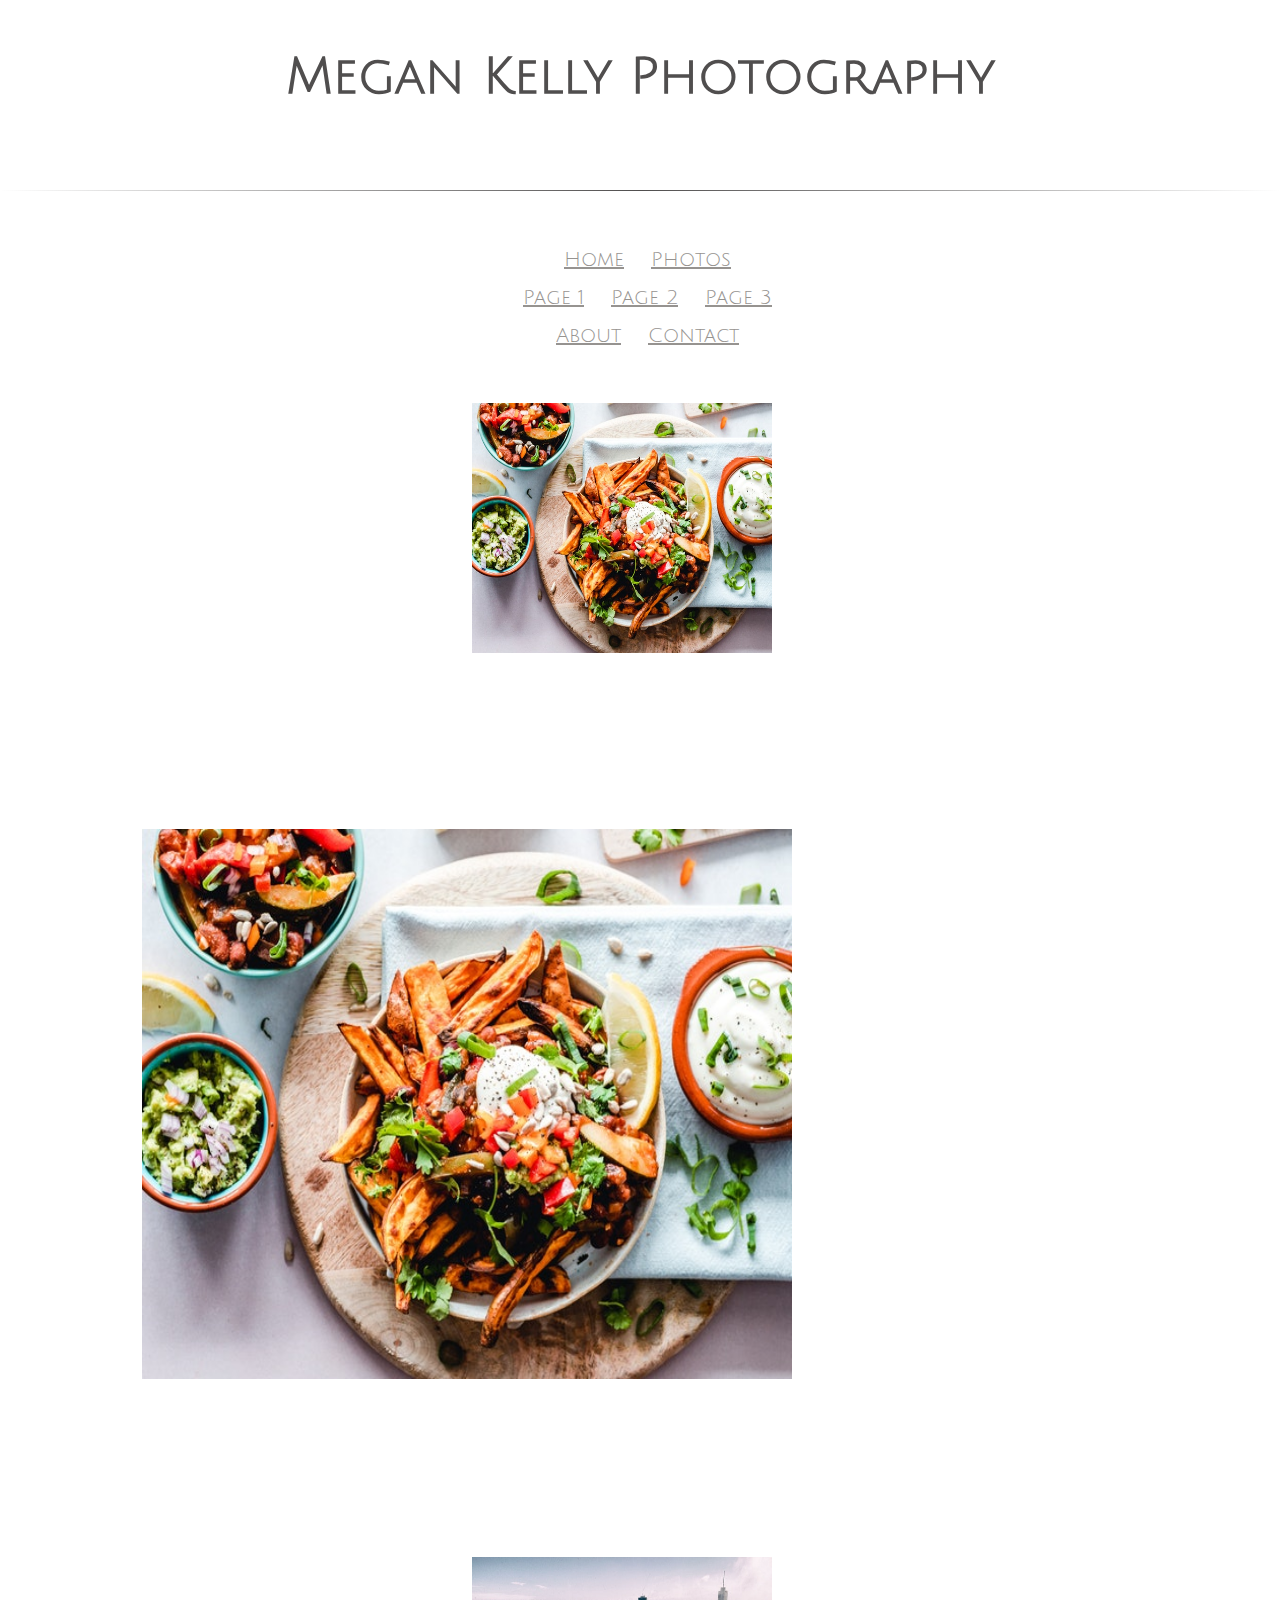
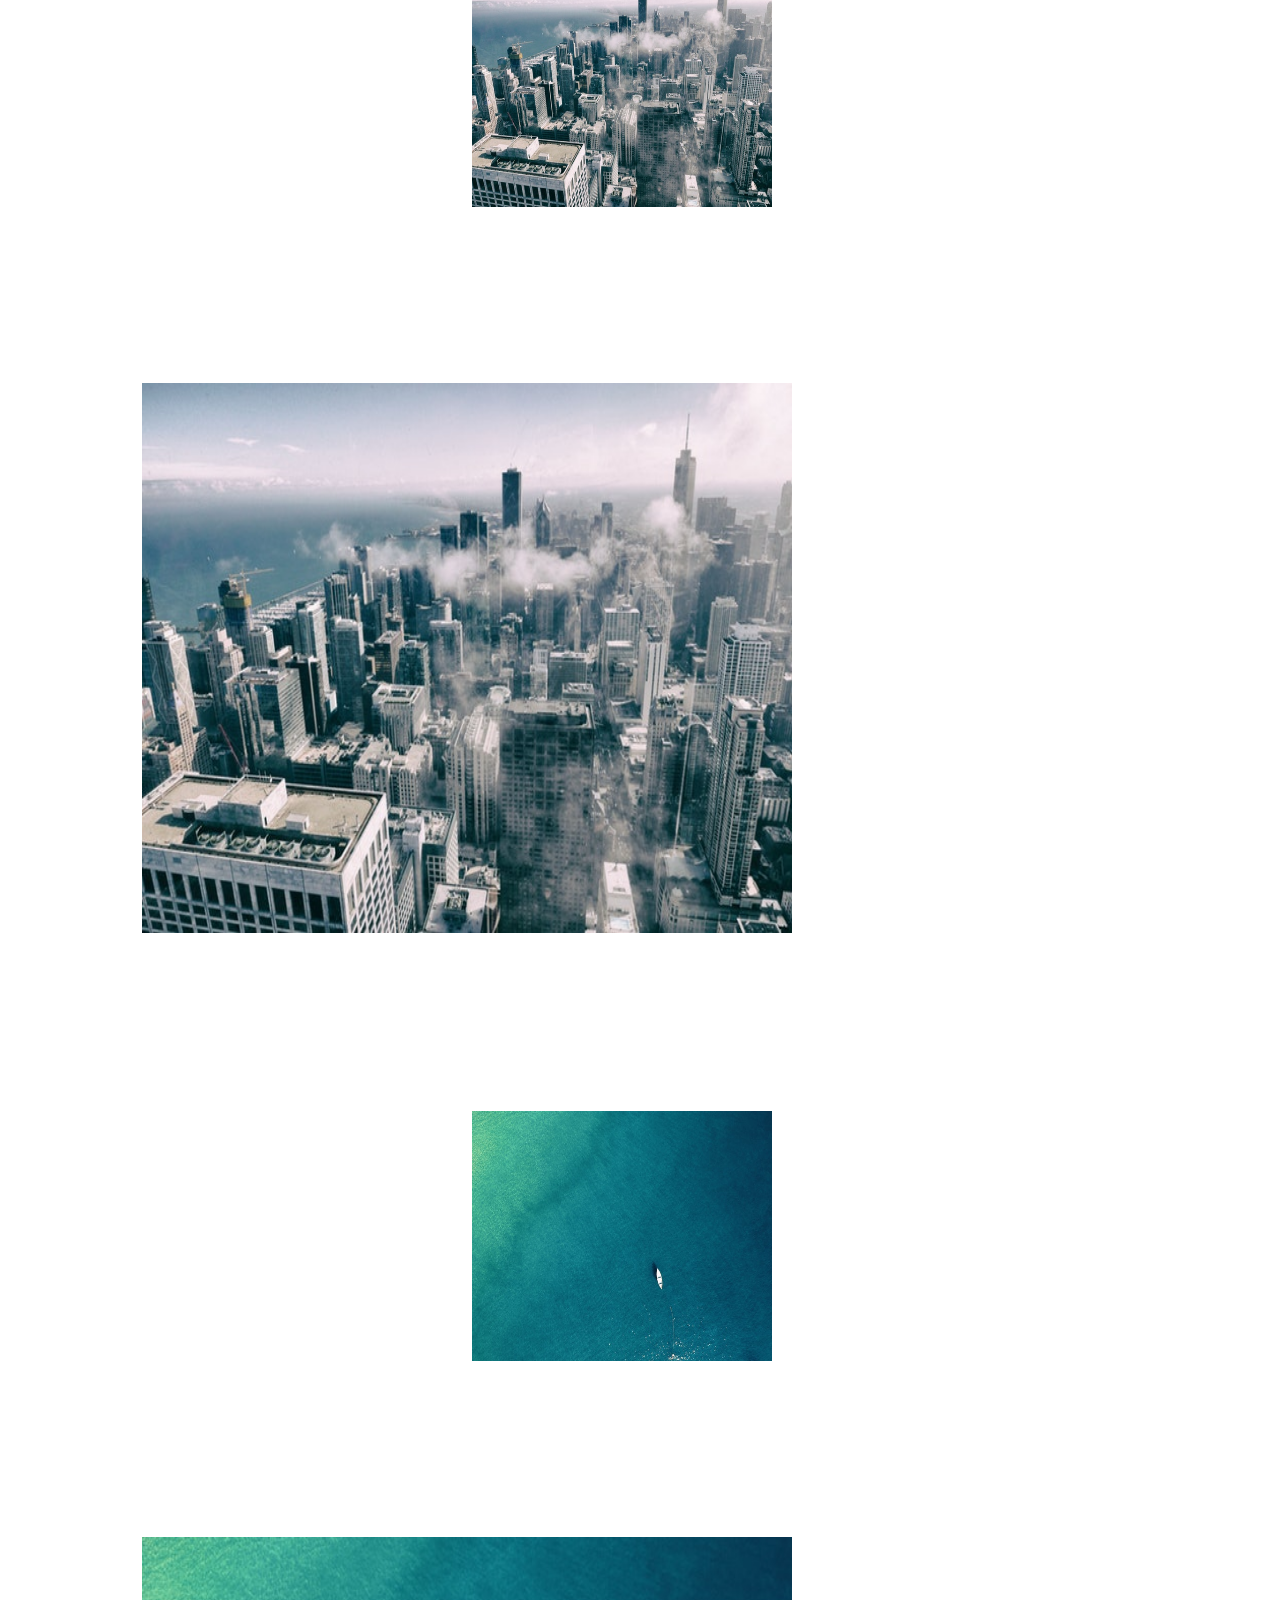
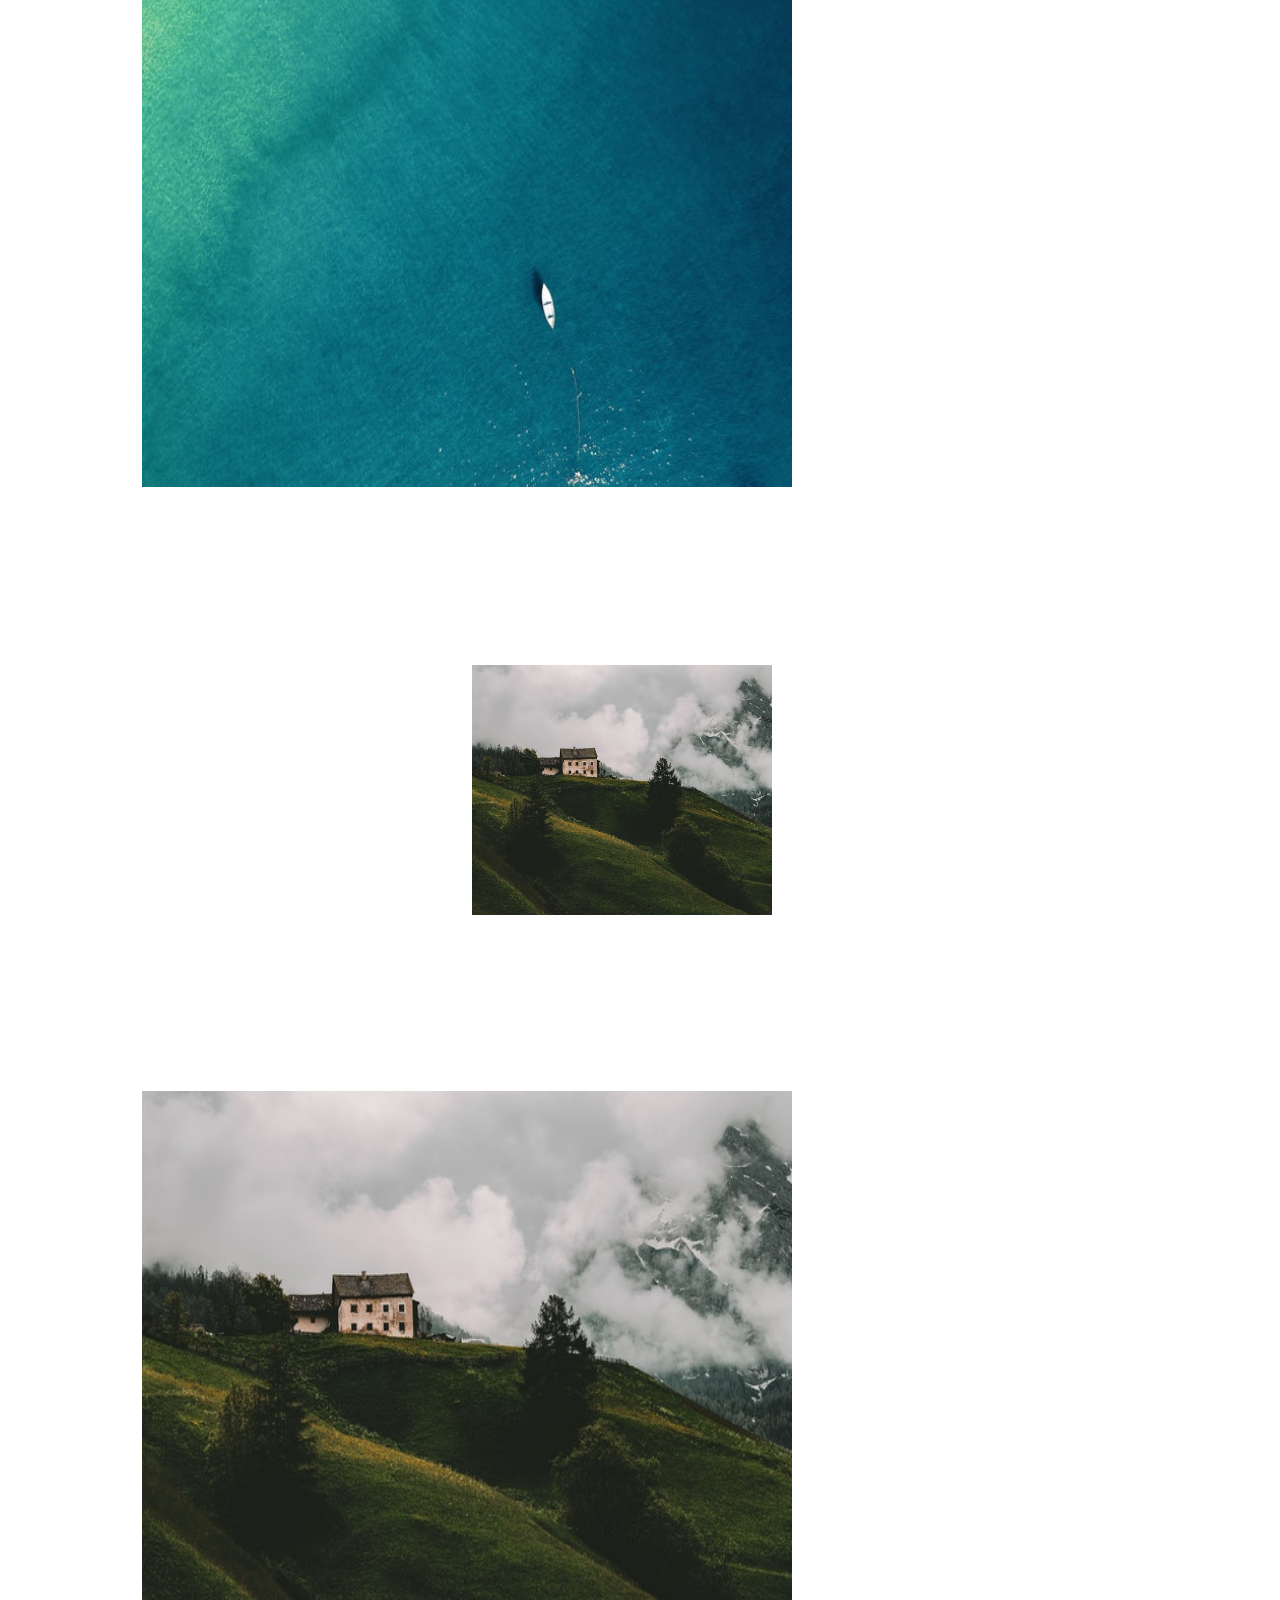
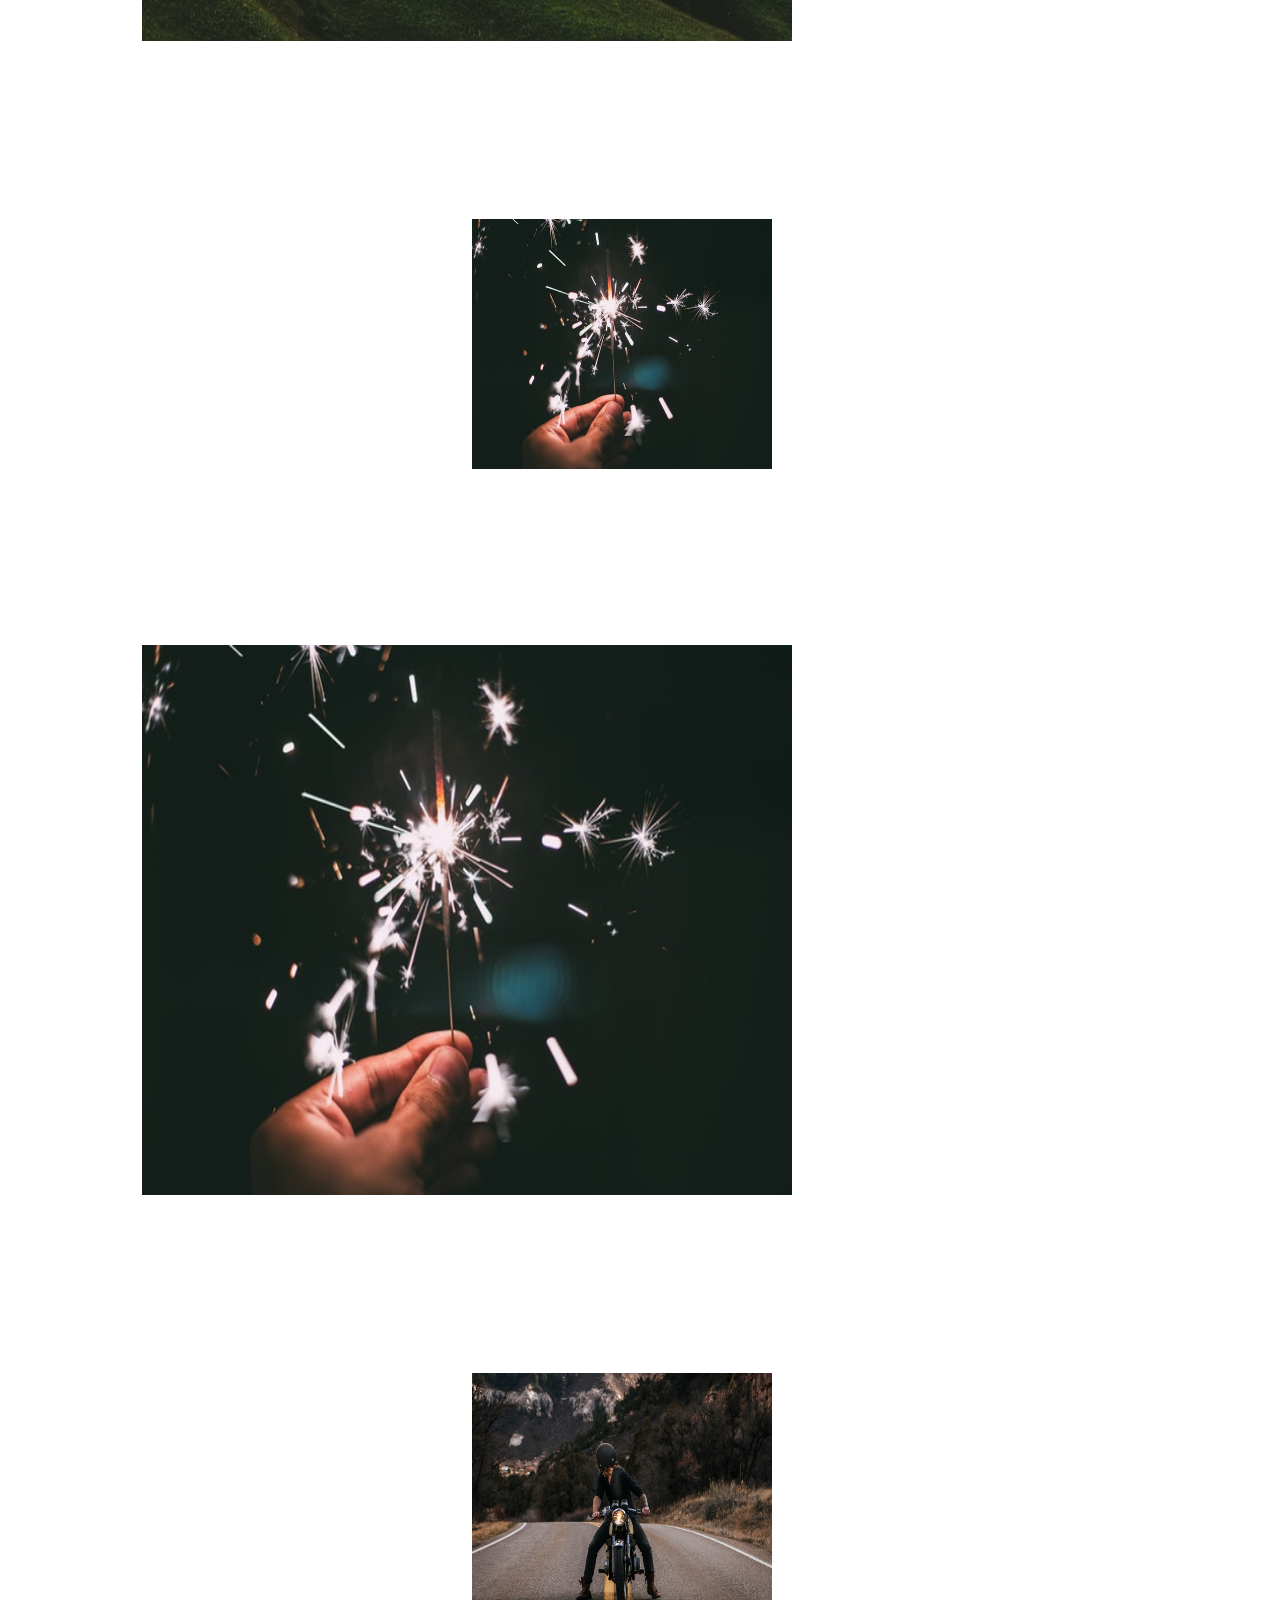
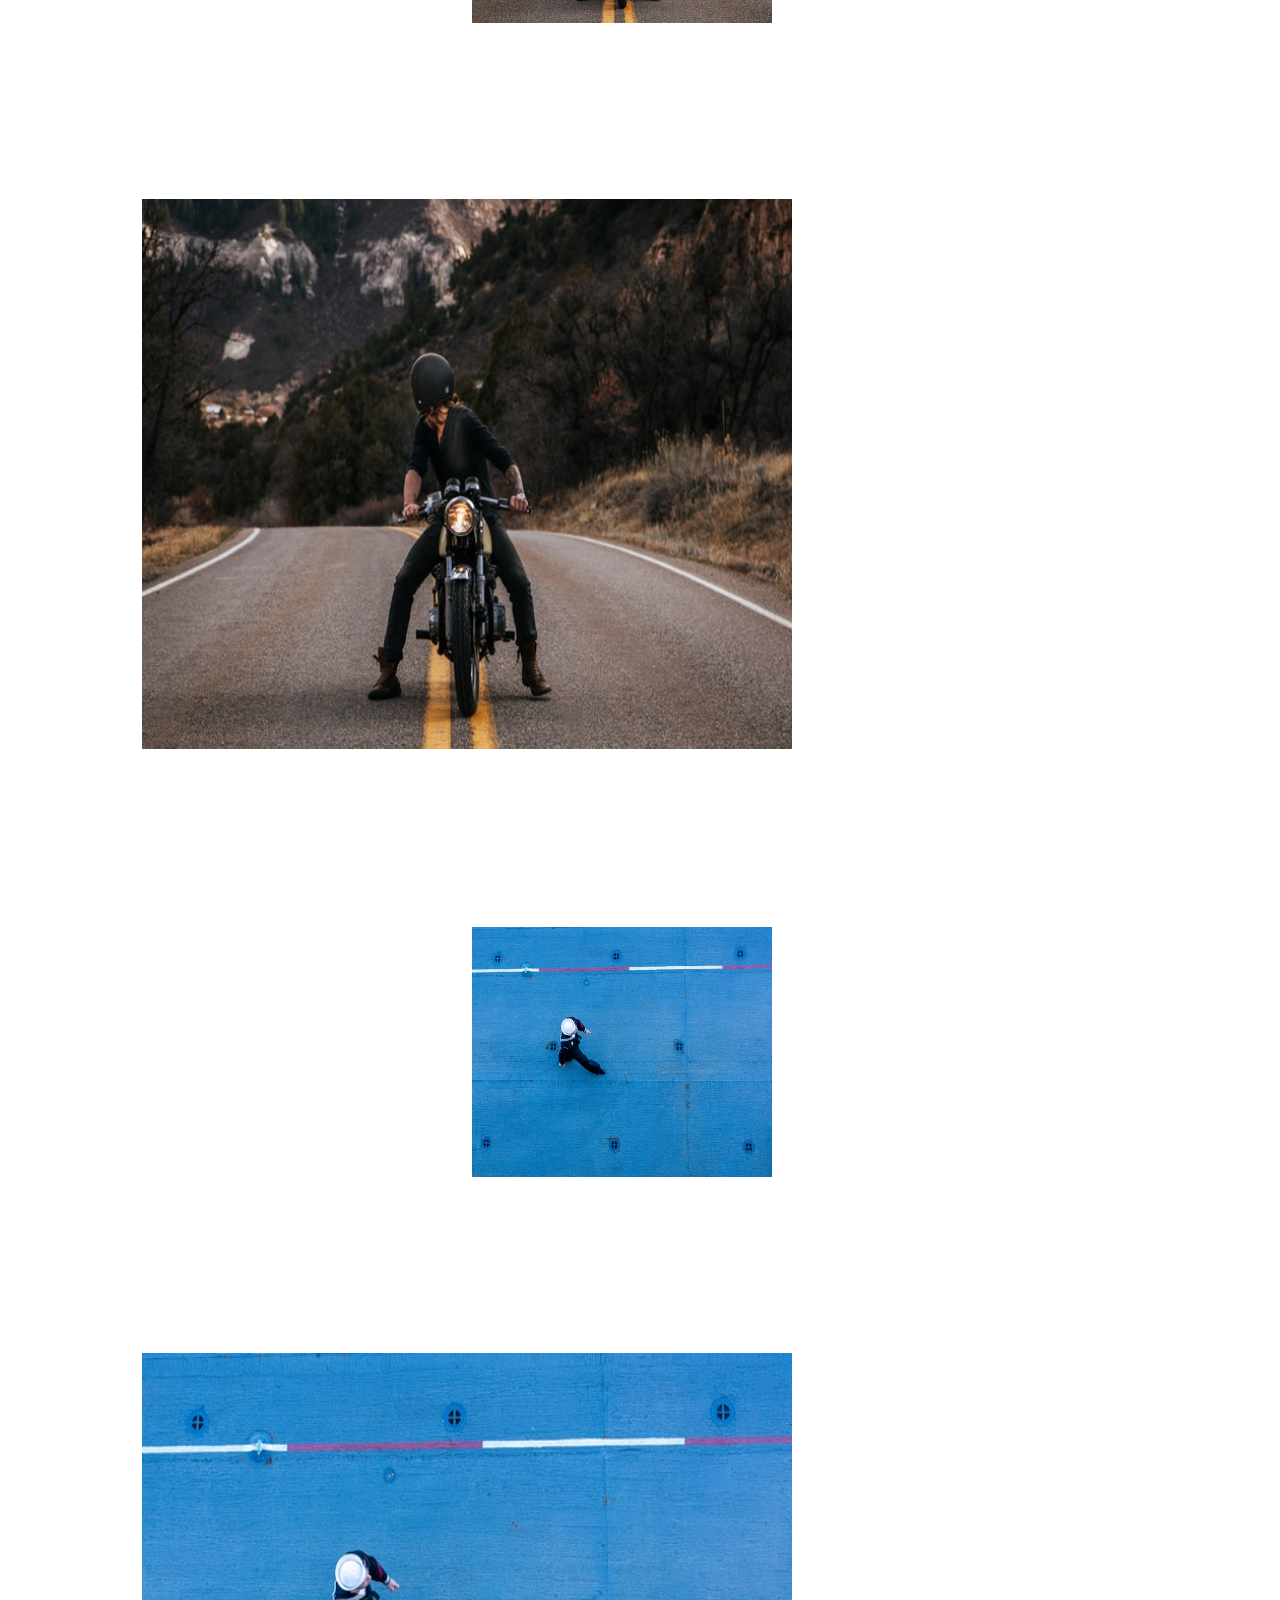
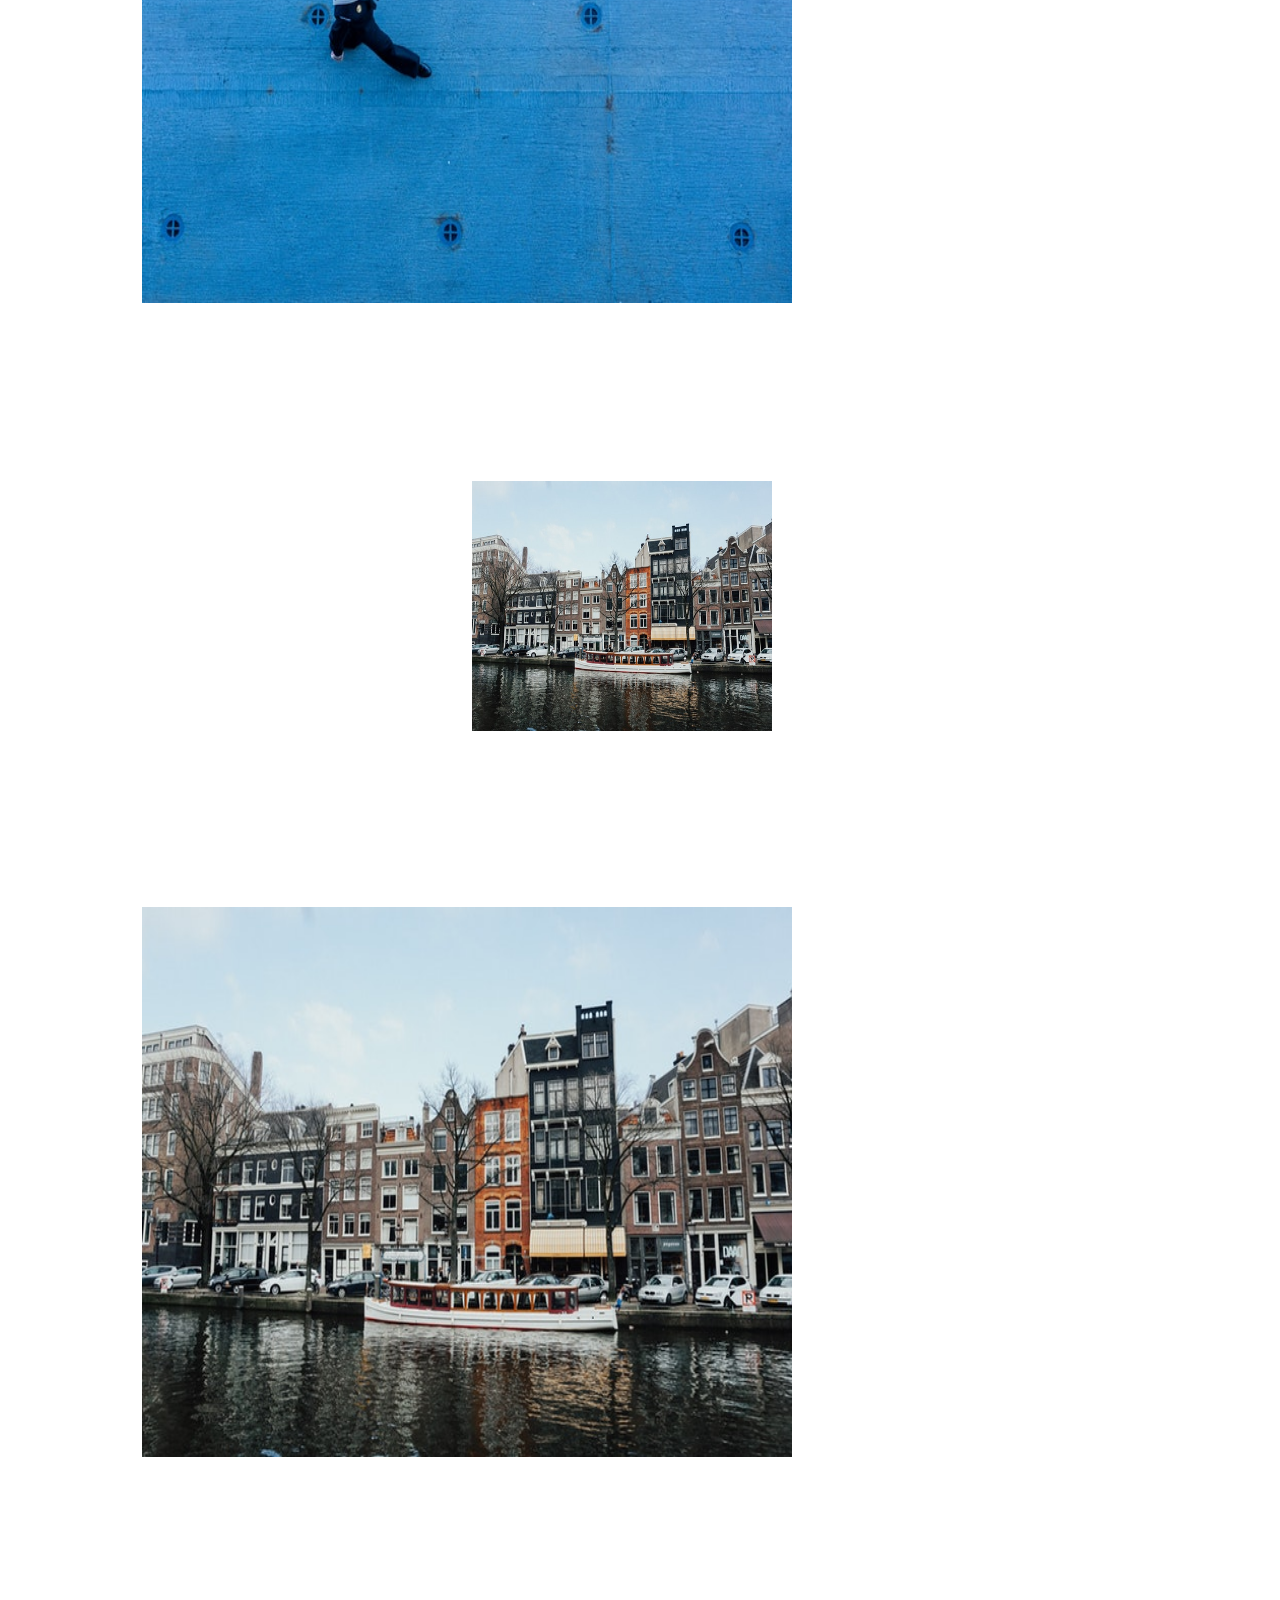
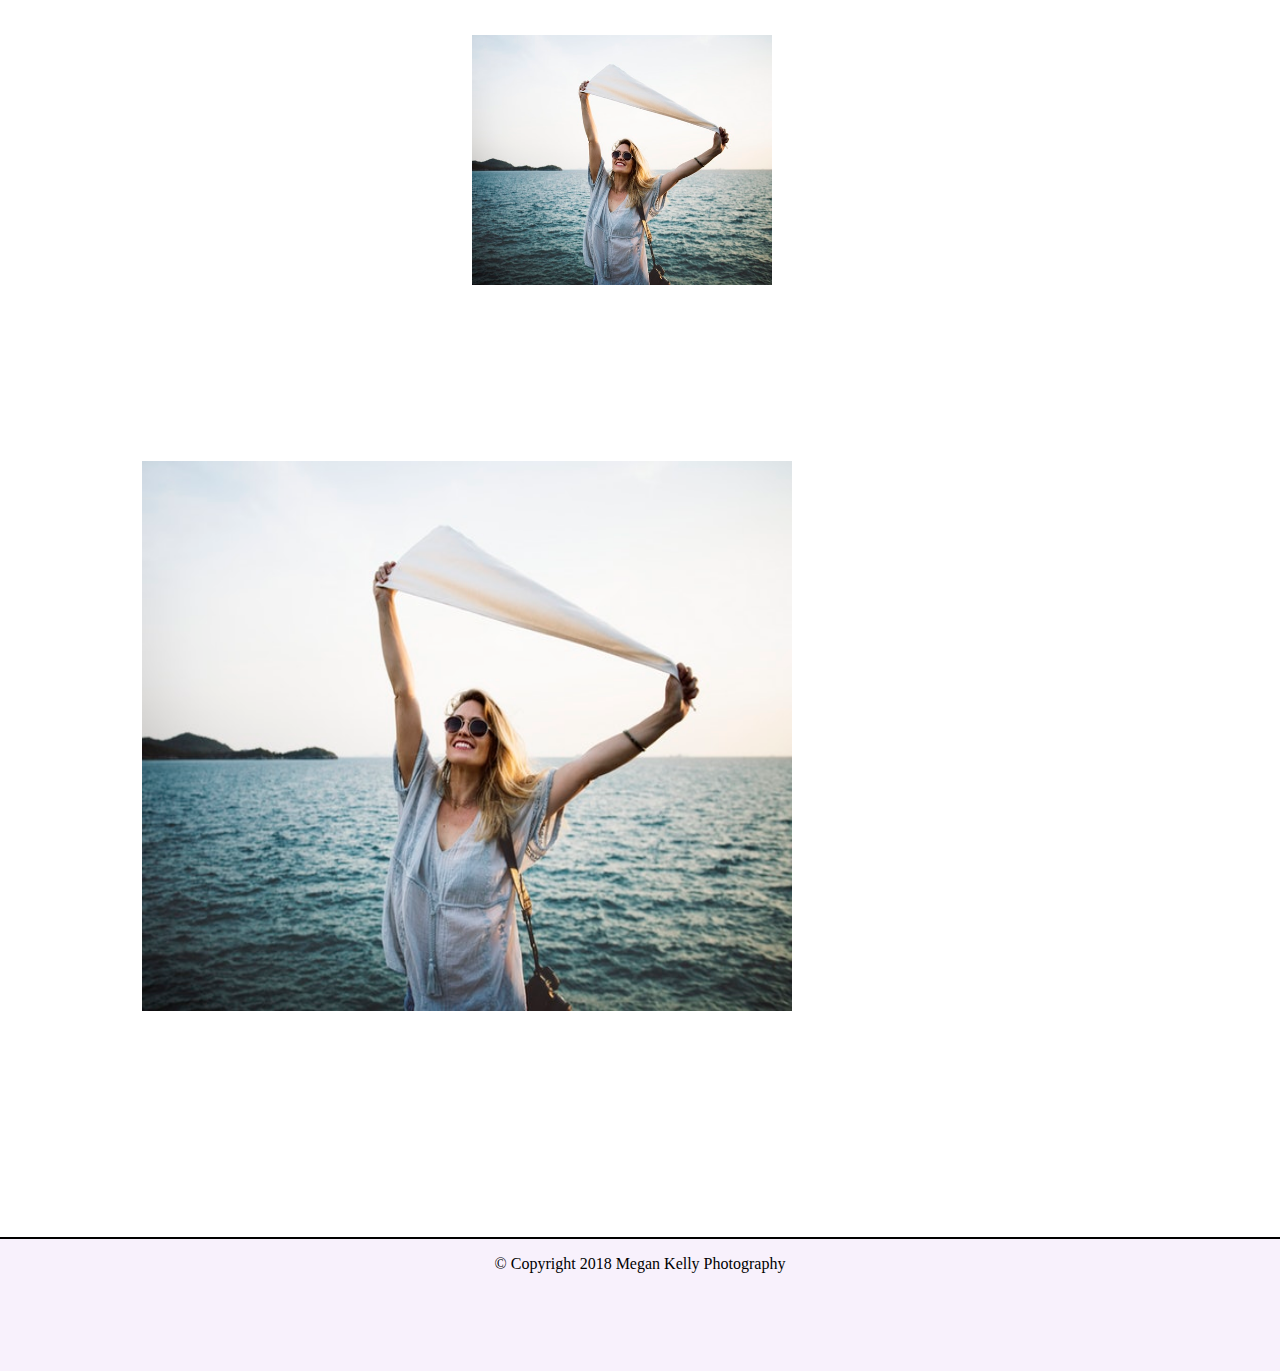
<file: pagethree.html>
<!DOCTYPE html>
<html lang="en">
<head>
    <meta charset="UTF-8">
    <meta name="viewport" content="width=device-width, initial-scale=1.0">
    <meta http-equiv="X-UA-Compatible" content="ie=edge">
    <link rel="stylesheet" href="https://stackpath.bootstrapcdn.com/bootstrap/4.1.3/css/bootstrap.min.css" integrity="sha384-MCw98/SFnGE8fJT3GXwEOngsV7Zt27NXFoaoApmYm81iuXoPkFOJwJ8ERdknLPMO" crossorigin="anonymous">
    <link href="https://fonts.googleapis.com/css?family=Julius+Sans+One|Raleway" rel="stylesheet"> 
   <!-- <link href="https://fonts.googleapis.com/css?family=Julius+Sans+One" rel="stylesheet"> -->
    <link href="https://fonts.googleapis.com/css?family=Raleway" rel="stylesheet"> 
    <link rel="stylesheet" type="text/css" href="css/style.css">
    <title>MEGAN KELLY</title>
</head>
<body>
    <header>
        <h2 class="header">Megan Kelly Photography</h2>
        <br>
        <br>
        <hr class="hr">

        <div class="menu">
            <nav>

                    <ul class="nav">
                            <li class="nav-item">
                              <a class="nav-link active" href="index.html">Home</a>
                            </li>
                            <li class="nav-item dropdown" id="myTopnav">
                              <a class="nav-link dropdown-toggle" href="#" id="navbarDropdown" role="button" data-toggle="dropdown" aria-haspopup="true" aria-expanded="false">
                                Photos
                              </a>
                              <div class="dropdown-menu" aria-labelledby="navbarDropdown">
                                <a class="dropdown-item" href="pageone.html">Page 1</a>
                                <a class="dropdown-item" href="pagetwo.html">Page 2</a>
                                <a class="dropdown-item" href="pagethree.html">Page 3</a>
                              </div>
                            </li>
                            <li class="nav-item">
                              <a class="nav-link" href="about.html">About</a>
                            </li>
                            <li class="nav-item">
                              <a class="nav-link" href="contact.html">Contact</a>
                            </li>
                          </ul>
            </nav>
        </div>
      </header>
            <!-- Page One -->
            <section class="main-container" id="portfolio">
             <div class="container"> 
               <div class="col-container">
              <div class="col-container-pages">
                <!-- Image 1 -->
                  <div class="col-md-3 col-centered-pages">
                      <a type="" class="" data-toggle="modal" data-target="#exampleModalCenter">
                        <img class="card-img-top-page" src="img/food.jpeg" alt="">
                      </a>
                  </div>


                  <!-- Modal 1 -->
                  <div class="modal fade bd-example-modal-lg" id="exampleModalCenter"tabindex="-1" role="dialog" aria-labelledby="myLargeModalLabel" aria-hidden="true">
                      <div class="modal-dialog modal-lg">
                        <div class="modal-content">
                            <img class="card-img-top-page-modal" src="img/food.jpeg" alt="">
                        </div>
                      </div>
                    </div>

                  <!-- Image 2 -->
                  <div class="col-md-3 col-centered-pages">
                      <a type="" class="" data-toggle="modal" data-target="#exampleModalCenter2">
                        <img class="card-img-top-page" src="img/skyline.jpeg" alt="">
                      </a>
                  </div>


                  <!-- Modal 2 -->
                  <div class="modal fade bd-example-modal-lg" id="exampleModalCenter2"tabindex="-1" role="dialog" aria-labelledby="myLargeModalLabel" aria-hidden="true">
                      <div class="modal-dialog modal-lg">
                        <div class="modal-content">
                            <img class="card-img-top-page-modal" src="img/skyline.jpeg" alt="">
                        </div>
                      </div>
                    </div>
                 
                  <!-- Image 3 -->
                  <div class="col-md-3 col-centered-pages">
                      <a type="" class="" data-toggle="modal" data-target="#exampleModalCenter3">
                        <img class="card-img-top-page" src="img/boat.jpeg" alt="">
                      </a>
                  </div>


                  <!-- Modal 3 -->
                  <div class="modal fade bd-example-modal-lg" id="exampleModalCenter3"tabindex="-1" role="dialog" aria-labelledby="myLargeModalLabel" aria-hidden="true">
                      <div class="modal-dialog modal-lg">
                        <div class="modal-content">
                            <img class="card-img-top-page-modal" src="img/boat.jpeg" alt="">
                        </div>
                      </div>
                    </div>
                 </div>

                  <div class="col-container-pages">
                    
                  <!-- Image 4 -->
                  <div class="col-md-3 col-centered-pages">
                      <a type="" class="" data-toggle="modal" data-target="#exampleModalCenter4">
                        <img class="card-img-top-page" src="img/house.jpeg" alt="">
                      </a>
                  </div>
                 

                  <!-- Modal 4 -->
                  <div class="modal fade bd-example-modal-lg" id="exampleModalCenter4"tabindex="-1" role="dialog" aria-labelledby="myLargeModalLabel" aria-hidden="true">
                      <div class="modal-dialog modal-lg">
                        <div class="modal-content">
                            <img class="card-img-top-page-modal" src="img/house.jpeg" alt="">
                        </div>
                      </div>
                    </div>

                  <!-- Image 5 -->
                  <div class="col-md-3 col-centered-pages">
                      <a type="" class="" data-toggle="modal" data-target="#exampleModalCenter5">
                        <img class="card-img-top-page" src="img/firework.jpeg" alt="">
                      </a>
                  </div>


                  <!-- Modal 5 -->
                  <div class="modal fade bd-example-modal-lg" id="exampleModalCenter5"tabindex="-1" role="dialog" aria-labelledby="myLargeModalLabel" aria-hidden="true">
                      <div class="modal-dialog modal-lg">
                        <div class="modal-content">
                            <img class="card-img-top-page-modal" src="img/firework.jpeg" alt="">
                        </div>
                      </div>
                    </div>

                  <!-- Image 6 -->
                  <div class="col-md-3 col-centered-pages">
                      <a type="" class="" data-toggle="modal" data-target="#exampleModalCenter6">
                        <img class="card-img-top-page" src="img/motorcycle.jpeg" alt="">
                      </a>
                  </div>


                  <!-- Modal 6 -->
                  <div class="modal fade bd-example-modal-lg" id="exampleModalCenter6"tabindex="-1" role="dialog" aria-labelledby="myLargeModalLabel" aria-hidden="true">
                      <div class="modal-dialog modal-lg">
                        <div class="modal-content">
                            <img class="card-img-top-page-modal" src="img/motorcycle.jpeg" alt="">
                        </div>
                      </div>
                    </div>
                    </div>

                <div class="col-container-pages">
                  <!-- Image 7 -->
                  <div class="col-md-3 col-centered-pages">
                      <a type="" class="" data-toggle="modal" data-target="#exampleModalCenter7">
                        <img class="card-img-top-page" src="img/sailor.jpeg" alt="">
                      </a>
                  </div>


                  <!-- Modal 7 -->
                  <div class="modal fade bd-example-modal-lg" id="exampleModalCenter7"tabindex="-1" role="dialog" aria-labelledby="myLargeModalLabel" aria-hidden="true">
                      <div class="modal-dialog modal-lg">
                        <div class="modal-content">
                            <img class="card-img-top-page-modal" src="img/sailor.jpeg" alt="">
                        </div>
                      </div>
                    </div>

                  <!-- Image 8 -->
                  <div class="col-md-3 col-centered-pages">
                      <a type="" class="" data-toggle="modal" data-target="#exampleModalCenter8">
                        <img class="card-img-top-page" src="img/dam.jpeg" alt="">
                      </a>
                  </div>


                  <!-- Modal 8 -->
                  <div class="modal fade bd-example-modal-lg" id="exampleModalCenter8"tabindex="-1" role="dialog" aria-labelledby="myLargeModalLabel" aria-hidden="true">
                      <div class="modal-dialog modal-lg">
                        <div class="modal-content">
                            <img class="card-img-top-page-modal" src="img/dam.jpeg" alt="">
                        </div>
                      </div>
                    </div>

                  <!-- Image 9 -->
                  <div class="col-md-3 col-centered-pages">
                      <a type="" class="" data-toggle="modal" data-target="#exampleModalCenter9">
                        <img class="card-img-top-page" src="img/girl.jpeg" alt="">
                      </a>
                  </div>


                  <!-- Modal 9 -->
                  <div class="modal fade bd-example-modal-lg" id="exampleModalCenter9"tabindex="-1" role="dialog" aria-labelledby="myLargeModalLabel" aria-hidden="true">
                      <div class="modal-dialog modal-lg">
                        <div class="modal-content">
                            <img class="card-img-top-page-modal" src="img/girl.jpeg" alt="">
                        </div>
                      </div>
                    </div>
                  </div>
                 </div>
                </div>
            </section>
            
            <footer>
                    <div class="footer">
                        <div class="text">
                            &COPY; Copyright 2018 Megan Kelly Photography 
                        </div>
                    </div>
            </footer>

      
    <script src="https://code.jquery.com/jquery-3.2.1.slim.min.js" integrity="sha384-KJ3o2DKtIkvYIK3UENzmM7KCkRr/rE9/Qpg6aAZGJwFDMVNA/GpGFF93hXpG5KkN" crossorigin="anonymous"></script>
  <script src="https://cdnjs.cloudflare.com/ajax/libs/popper.js/1.11.0/umd/popper.min.js" integrity="sha384-b/U6ypiBEHpOf/4+1nzFpr53nxSS+GLCkfwBdFNTxtclqqenISfwAzpKaMNFNmj4" crossorigin="anonymous"></script>
  <script src="https://maxcdn.bootstrapcdn.com/bootstrap/4.0.0-beta/js/bootstrap.min.js" integrity="sha384-h0AbiXch4ZDo7tp9hKZ4TsHbi047NrKGLO3SEJAg45jXxnGIfYzk4Si90RDIqNm1" crossorigin="anonymous"></script>
  
</body>

</html>
</file>
<file: css/style.css>
html {
    height: 100%;
}

body {
    position: relative;
    margin: 0;
    padding-bottom: 6rem;
    min-height: 100%;
    background-color: white;
}
.header {
    text-align: center;
    margin-top: 50px;
    font-size: 50px;
   /* font-family: 'Raleway', sans-serif;*/
    font-family: 'Julius Sans One', sans-serif;
   /* font-family: 'Julius Sans One', sans-serif;*/
    color: rgb(80, 78, 78);
}

.hr {
    border: 0;
    height: 1px;
    background-image: linear-gradient(to right, rgba(0, 0, 0, 0), rgb(80, 78, 78), rgba(0, 0, 0, 0));
}
.menu {
    margin-top: 50px;
    width: 100%;
    text-align:center;
} 
.nav{
    font-size: 20px;
    display: inline-block;
    list-style-type: none;
    margin:0;
    padding:0;
    /*font-family: 'Raleway', sans-serif;*/
    font-family: 'Julius Sans One', sans-serif;
    padding-left: 15px;
    line-height: 18px;
}

.nav li{
    display:inline;
}

.nav a{
    display:inline-block;
    padding:10px;
    color: rgb(150, 147, 144);

}

.main-container {
 /*   background-color: aliceblue;*/
    height: 100px;

}

.main-container:hover {
 /*  background-color: 	#CCCCFF; /* Periwinle */
   background-color: #dee8ff; /* lighter shade of periwinkle */
  /* background-color: rgb(245, 248, 252); */

    
} 

.col.container  {
    display: table; /* Make the container element behave like a table */
    width: 100%; /* Set full-width to expand the whole page */
    position: relative;


}

.col-centered {
    display: table-cell; /* Make elements inside the container behave like table cells */
  /*  position: absolute; */
    margin: 0;
    top: 150px;
    left: 63%;
    margin-right: -50%;
    transform: translate(-50%, -50%); 
    width: 300px;  

}

/*.card {
    margin-top: 50px;
    width: 400px;
    height: 250px;
} */

.card-img-top {
    height: 250px;
    width: 300px;
    margin-top: 50px;

}

.footer {
    position: absolute;
    right: 0;
    bottom: 0;
    left: 0;
    padding: 1rem;
    height: 100px;
    top: 100%;
    background-color: rgb(248, 241, 252); 
 /*   background-color: rgb(242, 246, 253); */
    text-align: center;
    border-top: 2px solid black; 
}

  /* Extra small devices (phones, 600px and down) */
@media only screen and (max-width: 600px) {
    .main-container {
        /*   background-color: aliceblue;*/
           height: 100%;
       
       }
    .col-container  {
        display: table; /* Make the container element behave like a table */
        width: 100%; /* Set full-width to expand the whole page */
        position: relative;
        grid-template-columns: repeat(auto-fill, minmax(400px, 1fr));
    
    }
    
    .col-centered {
       /* display: table-cell; /* Make elements inside the container behave like table cells */
      /*  position: absolute; */
        margin: 0;
        top: 150px;
        left: 47%;
        margin-right: -50%;
        transform: translate(-50%, -50%); 
        width: 400px;  
        display: flex;
        align-items: center; 
    } 

    .card-img-top {
        height: 250px;
        width: 400px;
        margin-top: 50px;

    }
}
  /* Small devices (portrait tablets and large phones, 600px and up) */
@media only screen and (min-width: 600px) {
    .main-container {
        /*   background-color: aliceblue;*/
           height: 100%;
       
       }
    .col-container  {
        display: table; /* Make the container element behave like a table */
        width: 100%; /* Set full-width to expand the whole page */
        position: relative;
        grid-template-columns: repeat(auto-fill, minmax(300px, 1fr));
    
    }
    
    .col-centered {
       /* display: table-cell; /* Make elements inside the container behave like table cells */
      /*  position: absolute; */
        margin: 0;
        top: 150px;
        left: 47%;
        margin-right: -50%;
        transform: translate(-50%, -50%); 
        width: 400px;   
        display: flex;
        align-items: center;
    
    } 

    .card-img-top {
        height: 250px;
        width: 400px;
        margin-top: 50px;

    }
}  
  /* Medium devices (landscape tablets, 768px and up) */
@media only screen and (min-width: 768px) {
    .main-container {
        /*   background-color: aliceblue;*/
           height: 100%;
       
       }
    .col-container  {
        display: table; /* Make the container element behave like a table */
        width: 100%; /* Set full-width to expand the whole page */
        position: relative;
        grid-template-columns: repeat(auto-fill, minmax(300px, 1fr));
    
    }
    
    .col-centered {
       /* display: table-cell; /* Make elements inside the container behave like table cells */
      /*  position: absolute; */
        margin: 0;
        top: 150px;
        left: 35%;
        margin-right: -50%;
        transform: translate(-50%, -50%); 
        width: 400px;   
        display: flex;
        align-items: center;
    
    } 

    .card-img-top {
        height: 250px;
        width: 400px;
        margin-top: 50px;

    }
} 
  /* Large devices (laptops/desktops, 992px and up) */
@media only screen and (min-width: 992px) {
    .main-container {
        /*   background-color: aliceblue;*/
           height: 100%;
       
       }
          
       .col-container  {
           display: table; /* Make the container element behave like a table */
           width: 100%; /* Set full-width to expand the whole page */
           position: relative;
       
       }
       
       .col-centered {
           display: table-cell; /* Make elements inside the container behave like table cells */
         /*  position: absolute; */
           margin: 0;
           top: 150px;
           left: 25%;
           margin-right: -50%;
           transform: translate(-50%, -50%); 
           width: 250px;   
       
       }
       
       .card-img-top {
           height: 200px;
           width: 250px;
           margin-top: 50px;
       
       }
}   
  /* Extra large devices (large laptops and desktops, 1200px and up) */
@media only screen and (min-width: 1200px) {
    .main-container {
    /*   background-color: aliceblue;*/
       height: 100%;
   
   }
      
   .col-container  {
       display: table; /* Make the container element behave like a table */
       width: 100%; /* Set full-width to expand the whole page */
       position: relative;
   
   }
   
   .col-centered {
       display: table-cell; /* Make elements inside the container behave like table cells */
     /*  position: absolute; */
       margin: 0;
       top: 150px;
       left: 27%;
       margin-right: -50%;
       transform: translate(-50%, -50%); 
       width: 300px;   
   
   }
   
   .card-img-top {
       height: 250px;
       width: 300px;
       margin-top: 50px;
   
   }
}

@media only screen and (min-width: 1300px) {
    .main-container {
        /*   background-color: aliceblue;*/
           height: 100%;     
       }
          
       .col-container  {
           display: table; /* Make the container element behave like a table */
           width: 100%; /* Set full-width to expand the whole page */
           position: relative;      
       }
       
       .col-centered {
           display: table-cell; /* Make elements inside the container behave like table cells */
         /*  position: absolute; */
           margin: 0;
           top: 150px;
           left: 35%;
           margin-right: -50%;
           transform: translate(-50%, -50%); 
           width: 300px;        
       }
       
       .card-img-top {
           height: 250px;
           width: 300px;
           margin-top: 50px;
       }
       
}

@media only screen and (min-width: 1500px) {
    .main-container {
        /*   background-color: aliceblue;*/
           height: 100%;
       
       }
          
       .col-container  {
           display: table; /* Make the container element behave like a table */
           width: 100%; /* Set full-width to expand the whole page */
           position: relative;
       
       }
       
       .col-centered {
           display: table-cell; /* Make elements inside the container behave like table cells */
         /*  position: absolute; */
           margin: 0;
           top: 150px;
           left: 42%;
           margin-right: -50%;
           transform: translate(-50%, -50%); 
           width: 300px;   
       
       }
       
       .card-img-top {
           height: 250px;
           width: 300px;
           margin-top: 50px;
       
       }
       
}
@media only screen and (min-width: 1900px) {
    .main-container {
        /*   background-color: aliceblue;*/
           height: 100%; 
       }
          
       .col-container  {
           display: table; /* Make the container element behave like a table */
           width: 100%; /* Set full-width to expand the whole page */
           position: relative;   
       }
       
       .col-centered {
           display: table-cell; /* Make elements inside the container behave like table cells */
         /*  position: absolute; */
           margin: 0;
           top: 150px;
           left: 63%;
           margin-right: -50%;
           transform: translate(-50%, -50%); 
           width: 300px;      
       }
       
       .card-img-top {
           height: 250px;
           width: 300px;
           margin-top: 50px;
       }
}


/* About */


.card-about {
    border-width: 6px;
    border-color: black; 
    border-radius: 0;
    margin-top: 50px;
    margin-left: 29%;
    width: 800px;
  }
  
  .card-body{
 /*   border-top: 5px solid black; */
    border-radius: 0;
    color: black;
    text-align: center;
    font-family: 'Raleway', sans-serif;
  }

  .card-img-top-about {
      width: 800px;
  }
    /* Extra small devices (phones, 600px and down) */
@media only screen and (max-width: 600px) {
    .card-about {
        border-width: 6px;
        border-color: black; 
        border-radius: 0;
        margin-top: 50px;
        margin-left: 8%;
        width: 500px;
      }
      
      .card-body{
     /*   border-top: 5px solid black; */
        border-radius: 0;
        color: black;
        text-align: center;
        font-family: 'Raleway', sans-serif;
      }
    
      .card-img-top-about {
          width: 500px;
      }
} 

/* Small devices (portrait tablets and large phones, 600px and up) */
@media only screen and (min-width: 600px) {
    .card-about {
        border-width: 6px;
        border-color: black; 
        border-radius: 0;
        margin-top: 50px;
        margin-left: 8%;
        width: 500px;
      }
      
      .card-body{
     /*   border-top: 5px solid black; */
        border-radius: 0;
        color: black;
        text-align: center;
        font-family: 'Raleway', sans-serif;
      }
    
      .card-img-top-about {
          width: 500px;
      }
} 

/* Medium devices (landscape tablets, 768px and up) */
@media only screen and (min-width: 768px) {
    .card-about {
        border-width: 6px;
        border-color: black; 
        border-radius: 0;
        margin-top: 50px;
        margin-left: 18%;
        width: 500px;
      }
      
      .card-body{
     /*   border-top: 5px solid black; */
        border-radius: 0;
        color: black;
        text-align: center;
        font-family: 'Raleway', sans-serif;
      }
    
      .card-img-top-about {
          width: 500px;
      }
} 

/* Large devices (laptops/desktops, 992px and up) */
@media only screen and (min-width: 992px) {
    .card-about {
        border-width: 6px;
        border-color: black; 
        border-radius: 0;
        margin-top: 50px;
        margin-left: 20%;
        width: 600px;
      }
      
      .card-body{
     /*   border-top: 5px solid black; */
        border-radius: 0;
        color: black;
        text-align: center;
        font-family: 'Raleway', sans-serif;
      }
    
      .card-img-top-about {
          width: 600px;
      }
}  

/* Extra large devices (large laptops and desktops, 1200px and up) */
@media only screen and (min-width: 1200px) {
    .card-about {
        border-width: 6px;
        border-color: black; 
        border-radius: 0;
        margin-top: 50px;
        margin-left: 18%;
        width: 800px;
      }
      
      .card-body{
     /*   border-top: 5px solid black; */
        border-radius: 0;
        color: black;
        text-align: center;
        font-family: 'Raleway', sans-serif;
      }
    
      .card-img-top-about {
          width: 800px;
      }
}

@media only screen and (min-width: 1200px) {
    .card-about {
        border-width: 6px;
        border-color: black; 
        border-radius: 0;
        margin-top: 50px;
        margin-left: 20%;
        width: 800px;
      }
      
      .card-body{
     /*   border-top: 5px solid black; */
        border-radius: 0;
        color: black;
        text-align: center;
        font-family: 'Raleway', sans-serif;
      }
    
      .card-img-top-about {
          width: 800px;
      }
}

@media only screen and (min-width: 1500px) {
    .card-about {
        border-width: 6px;
        border-color: black; 
        border-radius: 0;
        margin-top: 50px;
        margin-left: 22%;
        width: 800px;
      }
      
      .card-body{
     /*   border-top: 5px solid black; */
        border-radius: 0;
        color: black;
        text-align: center;
        font-family: 'Raleway', sans-serif;
      }
    
      .card-img-top-about {
          width: 800px;
      }
}

@media only screen and (min-width: 1920px) {
    .card-about {
        border-width: 6px;
        border-color: black; 
        border-radius: 0;
        margin-top: 50px;
        margin-left: 29%;
        width: 800px;
      }
      
      .card-body{
     /*   border-top: 5px solid black; */
        border-radius: 0;
        color: black;
        text-align: center;
        font-family: 'Raleway', sans-serif;
      }
    
      .card-img-top-about {
          width: 800px;
      }
}

  /* Contact */

  #contact_form {
      margin-left: 450px;
      margin-top: 20px;
  }

  .input {
      margin-top: 10px;
  }

  .form {
    width: 400px;
    height: 400px;
   /* border: 1px solid black; */
    padding: 15px;
    margin: 25px;
    margin-left: 50%;
  }

  .btn  {
    background-color: black;
    border: black;
  }

  .contact-me {
    position: absolute;
    width: 400px;
    height: 400px;
   /* border: 1px solid black; */
    padding: 25px;
  }


  /* Extra small devices (phones, 600px and down) */
@media only screen and (max-width: 600px) {
    #contact_form {
        margin-left: 450px;
        margin-top: 20px;
    }
  
    .input {
        margin-top: 10px;
    }
  
    .form {
      width: 250px;
      height: 500px;
     /* border: 1px solid black; */
      padding: 15px;
      margin: 10px;
      margin-left: 50%;

    }
  
    .btn  {
      background-color: black;
      border: black;
    }
  
    .contact-me {
      position: absolute;
      width: 250px;
      height: 250px;
     /* border: 1px solid black; */
      padding: 25px;
    }
} 

/* Small devices (portrait tablets and large phones, 600px and up) */
@media only screen and (min-width: 600px) {
    #contact_form {
        margin-left: 450px;
        margin-top: 20px;
    }
  
    .input {
        margin-top: 10px;
    }
  
    .form {
      width: 250px;
      height: 500px;
     /* border: 1px solid black; */
      padding: 15px;
      margin: 10px;
      margin-left: 50%;

    }
  
    .btn  {
      background-color: black;
      border: black;
    }
  
    .contact-me {
      position: absolute;
      width: 250px;
      height: 250px;
     /* border: 1px solid black; */
      padding: 25px;
    }
} 

/* Medium devices (landscape tablets, 768px and up) */
@media only screen and (min-width: 768px) {
    #contact_form {
        margin-left: 300px;
        margin-top: 20px;
    }
  
    .input {
        margin-top: 10px;
    }
  
    .form {
      width: 250px;
      height: 450px;
     /* border: 1px solid black; */
      padding: 15px;
      margin: 10px;
      margin-left: 50%;

    }
  
    .btn  {
      background-color: black;
      border: black;
    }
  
    .contact-me {
      position: absolute;
      width: 250px;
      height: 250px;
     /* border: 1px solid black; */
      padding: 25px;
    }
} 

/* Large devices (laptops/desktops, 992px and up) */
@media only screen and (min-width: 992px) {
    #contact_form {
        margin-left: 450px;
        margin-top: 20px;
    }
  
    .input {
        margin-top: 10px;
    }
  
    .form {
      width: 300px;
      height: 450px;
     /* border: 1px solid black; */
      padding: 15px;
      margin: 10px;
      margin-left: 50%;

    }
  
    .btn  {
      background-color: black;
      border: black;
    }
  
    .contact-me {
      position: absolute;
      width: 300px;
      height: 250px;
     /* border: 1px solid black; */
      padding: 25px;
    }
} 

/* Extra large devices (large laptops and desktops, 1200px and up) */
@media only screen and (min-width: 1200px) {
    #contact_form {
        margin-left: 300px;
        margin-top: 20px;
    }
  
    .input {
        margin-top: 10px;
    }
  
    .form {
      width: 400px;
      height: 450px;
     /* border: 1px solid black; */
      padding: 15px;
      margin: 10px;
      margin-left: 50%;

    }
  
    .btn  {
      background-color: black;
      border: black;
    }
  
    .contact-me {
      position: absolute;
      width: 400px;
      height: 400px;
     /* border: 1px solid black; */
      padding: 25px;
    }
}

@media only screen and (min-width: 1300px) {
    #contact_form {
        margin-left: 300px;
        margin-top: 20px;
    }
  
    .input {
        margin-top: 10px;
    }
  
    .form {
      width: 400px;
      height: 450px;
     /* border: 1px solid black; */
      padding: 15px;
      margin: 10px;
      margin-left: 50%;

    }
  
    .btn  {
      background-color: black;
      border: black;
    }
  
    .contact-me {
      position: absolute;
      width: 400px;
      height: 400px;
     /* border: 1px solid black; */
      padding: 25px;
    }

}
@media only screen and (min-width: 1500px) {
    #contact_form {
        margin-left: 300px;
        margin-top: 20px;
    }
  
    .input {
        margin-top: 10px;
    }
  
    .form {
      width: 400px;
      height: 450px;
     /* border: 1px solid black; */
      padding: 15px;
      margin: 10px;
      margin-left: 50%;

    }
  
    .btn  {
      background-color: black;
      border: black;
    }
  
    .contact-me {
      position: absolute;
      width: 400px;
      height: 400px;
     /* border: 1px solid black; */
      padding: 25px;
    }

}
@media only screen and (min-width: 1924px) {
    #contact_form {
        margin-left: 300px;
        margin-top: 20px;
    }
  
    .input {
        margin-top: 10px;
    }
  
    .form {
      width: 400px;
      height: 450px;
     /* border: 1px solid black; */
      padding: 15px;
      margin: 10px;
      margin-left: 50%;

    }
  
    .btn  {
      background-color: black;
      border: black;
    }
  
    .contact-me {
      position: absolute;
      width: 400px;
      height: 400px;
     /* border: 1px solid black; */
      padding: 25px;
    }
}

/* Pages */
.main-container {
    /*   background-color: aliceblue;*/
       height: 100%;

   
   }

   .container {
       height: 100%;
      
   }
      
  .col-container-pages  {
       display: table; /* Make the container element behave like a table */
       width: 100%; /* Set full-width to expand the whole page */
     /*  position: relative;*/
       width: 300px;
       margin-left: 5.5%;
    
   
   } 
   
   .col-centered-pages {
     /*  display: table-cell; /* Make elements inside the container behave like table cells */
      transform: translate(-0%, -50%); 
      top: 150px;
      width: 300px;   
      position: relative;
      display: table-cell;
      overflow: hidden;
      max-width: 60%;
      height: auto;
  }
   
   
  .card-img-top-page {
       height: 250px;
       width: 300px;
       margin-top: 50px;
     
   }
   
   .card-img-top-page:hover {
    border: 2px solid black;
   }

   /* Modal */
   .modal-content {
    height: 800px;
    width: 800px;
    margin-top: 50px;
   }

   .card-img-top-page-modal {
    height: 550px;
    width: 650px;
    margin-top: 15%;
    margin-left: 9%;
    
 
}


   @media only screen and (max-width: 600px) {
    .main-container {
        /*   background-color: aliceblue;*/
           height: 100%;
       
       }
    .col-container-pages  {
      /*  display: table; /* Make the container element behave like a table */
        width: 100%; /* Set full-width to expand the whole page */
        position: relative; 
        grid-template-columns: repeat(auto-fill, minmax(400px, 1fr));
    
    }
    
    .col-centered-pages {
       /* display: table-cell; /* Make elements inside the container behave like table cells */
      /*  position: absolute; */
        margin: 0;
        top: 150px;
        left: 47%;
        margin-right: 0%;
        transform: translate(-50%, -50%); 
        width: 400px;  
        display: flex;
        align-items: center; 
    } 

    .card-img-top-page {
        height: 250px;
        width: 400px;
        margin-top: 50px;

    }

    .card-img-top-page:hover {
        border: 2px solid black;
       }

}
  /* Small devices (portrait tablets and large phones, 600px and up) */
@media only screen and (min-width: 600px) {
    .main-container {
        /*   background-color: aliceblue;*/
           height: 100%;
       
       }
    .col-container-pages  {
      /*  display: table; /* Make the container element behave like a table */
        width: 100%; /* Set full-width to expand the whole page */
        position: relative; 
        grid-template-columns: repeat(auto-fill, minmax(400px, 1fr));
    
    }
    
    .col-centered-pages {
       /* display: table-cell; /* Make elements inside the container behave like table cells */
      /*  position: absolute; */
        margin: 0;
        top: 150px;
        left: 47%;
        margin-right: 0%;
        transform: translate(-50%, -50%); 
        width: 400px;   
        display: flex;
        align-items: center;
    
    } 

    .card-img-top-page {
        height: 250px;
        width: 400px;
        margin-top: 50px;

    }

    .card-img-top-page:hover {
        border: 2px solid black;
       }
}  
  /* Medium devices (landscape tablets, 768px and up) */
@media only screen and (min-width: 768px) {
    .main-container {
        /*   background-color: aliceblue;*/
           height: 100%;
       
       }
    .col-container  {
        display: table; /* Make the container element behave like a table */
        width: 100%; /* Set full-width to expand the whole page */
        position: relative;
        grid-template-columns: repeat(auto-fill, minmax(400px, 1fr));
    
    }
    
    .col-centered {
       /* display: table-cell; /* Make elements inside the container behave like table cells */
      /*  position: absolute; */
        margin: 0;
        top: 150px;
        left: 35%;
        margin-right: -50%;
        transform: translate(-50%, -50%); 
        width: 400px;   
        display: flex;
        align-items: center;
    
    } 

    .card-img-top-page {
        height: 250px;
        width: 400px;
        margin-top: 50px;

    }

    .card-img-top-page:hover {
        border: 2px solid black;
       }
} 
  /* Large devices (laptops/desktops, 992px and up) */
@media only screen and (min-width: 992px) {
    .main-container {
        /*   background-color: aliceblue;*/
           height: 100%;
       
       }
          
       .col-container  {
           display: table; /* Make the container element behave like a table */
           width: 100%; /* Set full-width to expand the whole page */
           position: relative;
       
       }
       
       .col-centered {
           display: table-cell; /* Make elements inside the container behave like table cells */
         /*  position: absolute; */
           margin: 0;
           top: 150px;
           left: 25%;
           margin-right: -50%;
           transform: translate(-50%, -50%); 
           width: 250px;   
       
       }
       
       .card-img-top-page {
           height: 200px;
           width: 250px;
           margin-top: 50px;
       
       }

       .card-img-top-page:hover {
        border: 2px solid black;
       }
}   
  /* Extra large devices (large laptops and desktops, 1200px and up) */
@media only screen and (min-width: 1200px) {
    .main-container {
    /*   background-color: aliceblue;*/
       height: 100%;
   
   }
      
   .col-container  {
       display: table; /* Make the container element behave like a table */
       width: 100%; /* Set full-width to expand the whole page */
       position: relative;
   
   }
   
   .col-centered {
       display: table-cell; /* Make elements inside the container behave like table cells */
     /*  position: absolute; */
       margin: 0;
       top: 150px;
       left: 27%;
       margin-right: -50%;
       transform: translate(-50%, -50%); 
       width: 300px;   
   
   }
   
   .card-img-top-page {
       height: 250px;
       width: 300px;
       margin-top: 50px;
   
   }

   .card-img-top-page:hover {
    border: 2px solid black;
   }
}

@media only screen and (min-width: 1300px) {
    .main-container {
        /*   background-color: aliceblue;*/
           height: 100%;
       
       }
          
       .col-container  {
           display: table; /* Make the container element behave like a table */
           width: 100%; /* Set full-width to expand the whole page */
           position: relative;
       
       }
       
       .col-centered {
           display: table-cell; /* Make elements inside the container behave like table cells */
         /*  position: absolute; */
           margin: 0;
           top: 150px;
           left: 35%;
           margin-right: -50%;
           transform: translate(-50%, -50%); 
           width: 300px;   
       
       }
       
       .card-img-top-page {
           height: 250px;
           width: 300px;
           margin-top: 50px;
       
       }

       .card-img-top-page:hover {
        border: 2px solid black;
       }
}

@media only screen and (min-width: 1500px) {
    .main-container {
        /*   background-color: aliceblue;*/
           height: 100%;
       
       }
          
       .col-container  {
           display: table; /* Make the container element behave like a table */
           width: 100%; /* Set full-width to expand the whole page */
           position: relative;
       
       }
       
       .col-centered {
           display: table-cell; /* Make elements inside the container behave like table cells */
         /*  position: absolute; */
           margin: 0;
           top: 150px;
           left: 42%;
           margin-right: -50%;
           transform: translate(-50%, -50%); 
           width: 300px;   
       
       }
       
       .card-img-top-page {
           height: 250px;
           width: 300px;
           margin-top: 50px;
       
       }

       .card-img-top-page:hover {
        border: 2px solid black;
       }
}
@media only screen and (min-width: 1900px) {
    .main-container {
        /*   background-color: aliceblue;*/
           height: 100%;
       
       }
          
       .col-container  {
           display: table; /* Make the container element behave like a table */
           width: 100%; /* Set full-width to expand the whole page */
           position: relative;
       
       }
       
       .col-centered {
           display: table-cell; /* Make elements inside the container behave like table cells */
         /*  position: absolute; */
           margin: 0;
           top: 150px;
           left: 63%;
           margin-right: -50%;
           transform: translate(-50%, -50%); 
           width: 300px;   
       
       }
       
       .card-img-top-page {
           height: 250px;
           width: 300px;
           margin-top: 50px;
       
       }

       .card-img-top-page:hover {
        border: 2px solid black;
       }
}
</file>
